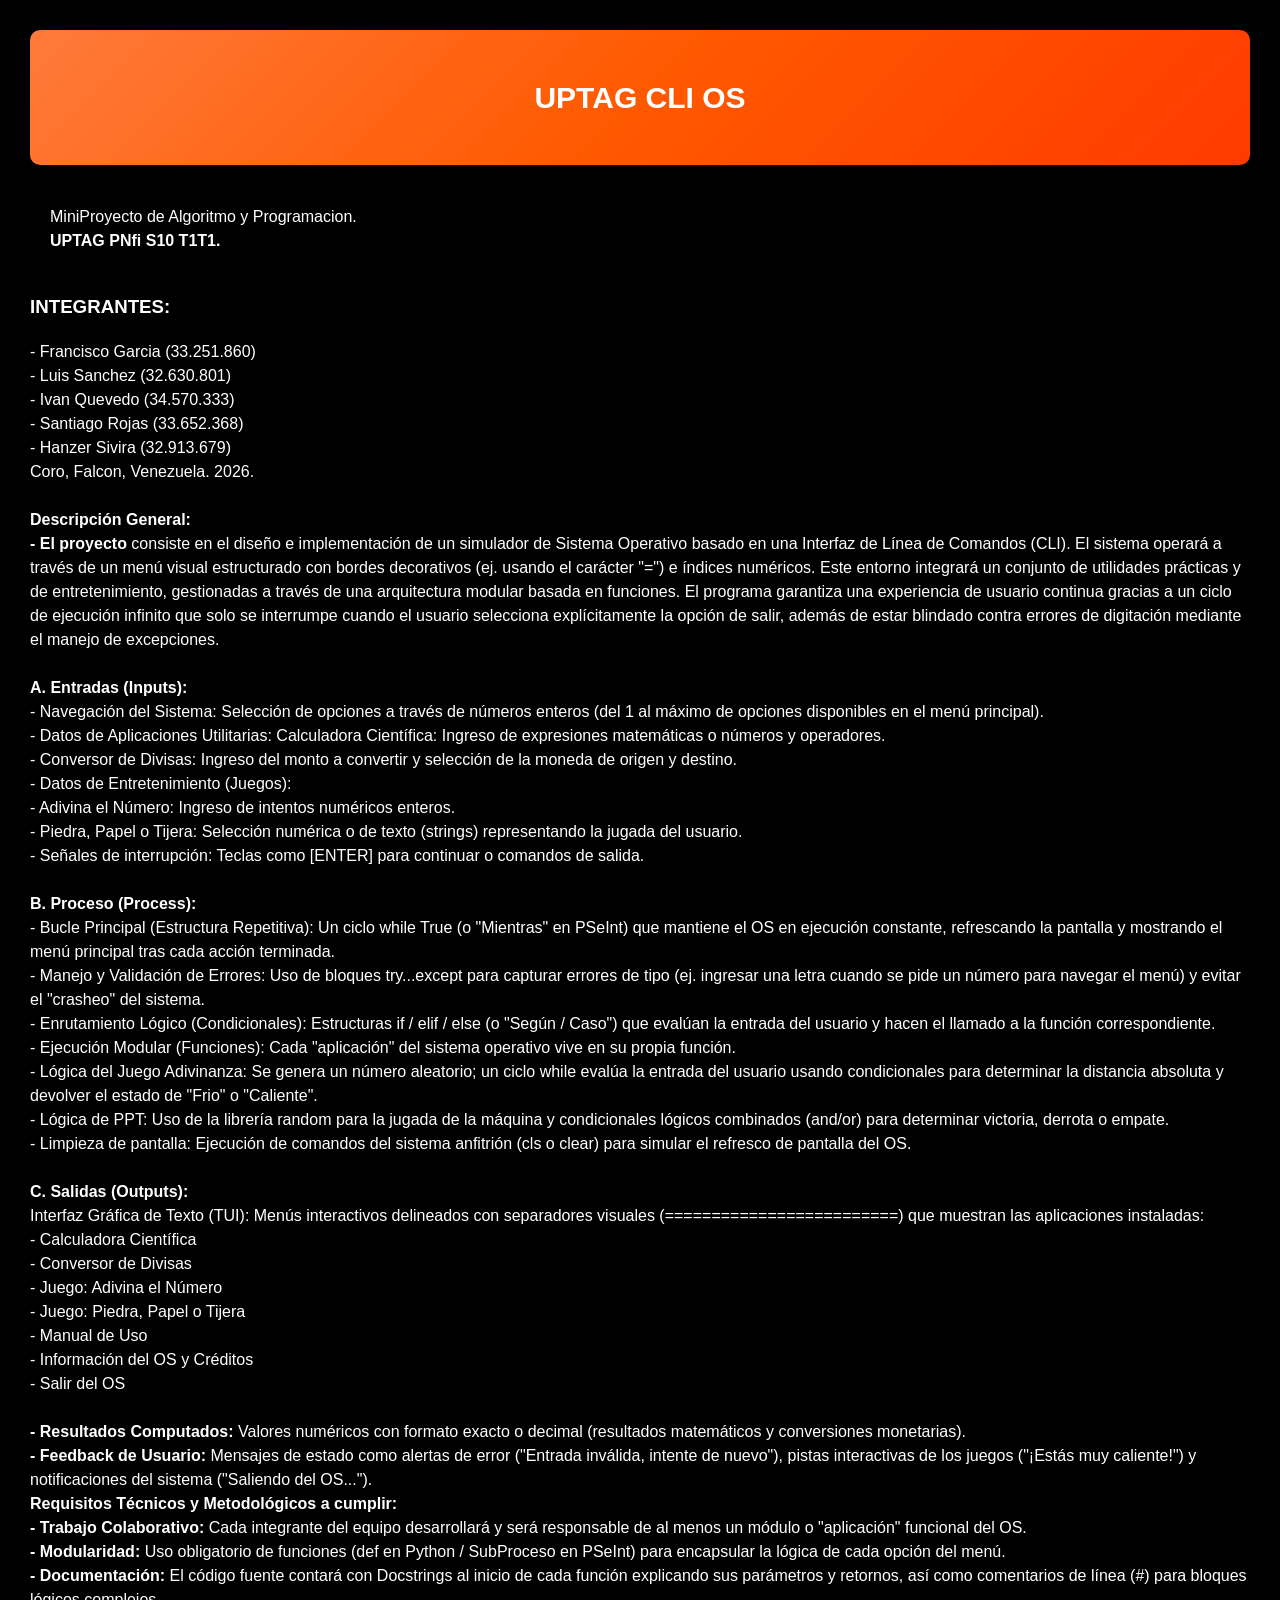
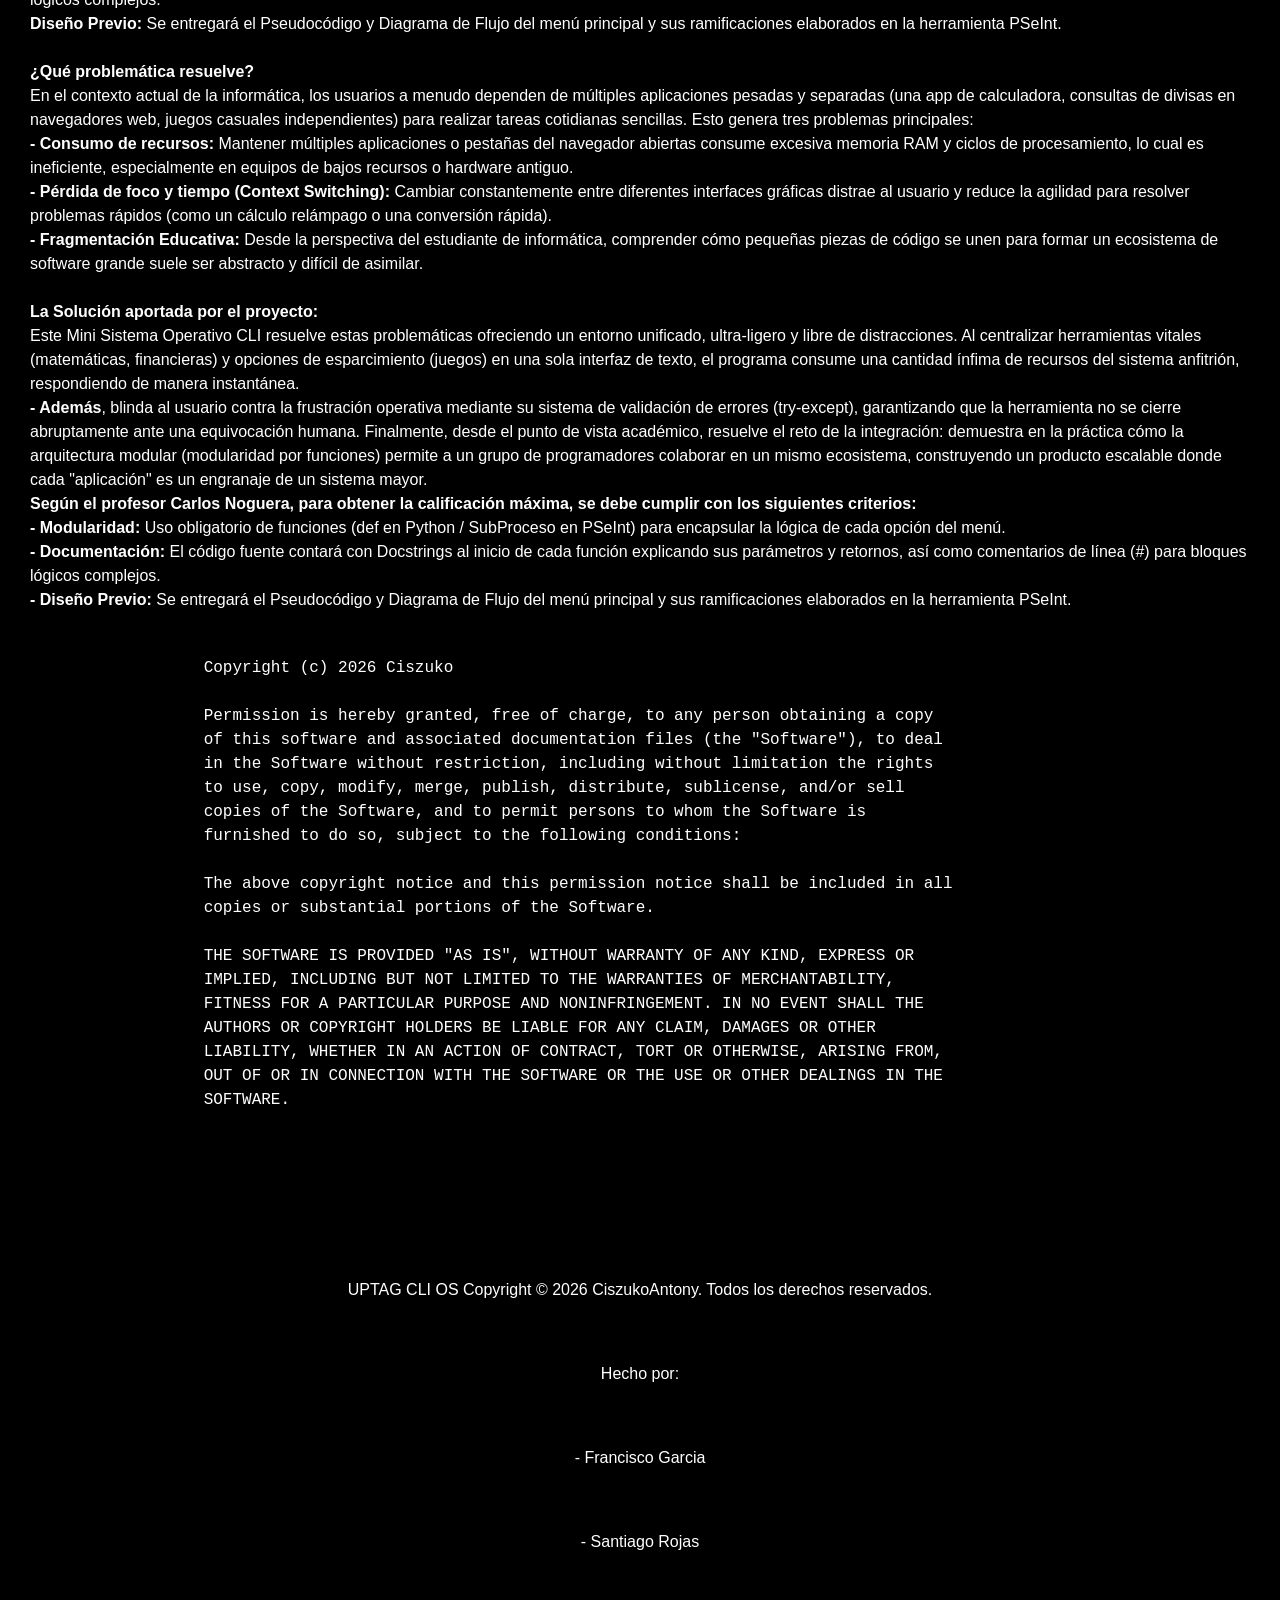
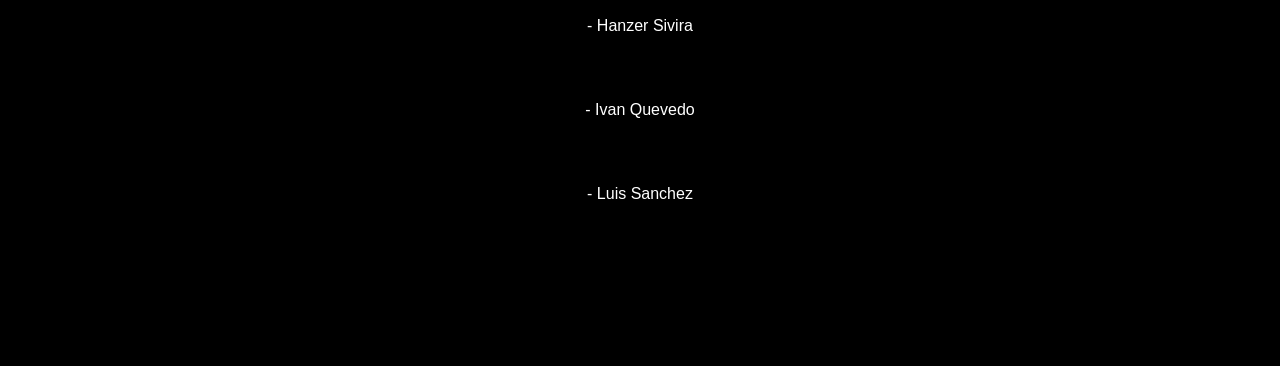
<file: index.html>
<!DOCTYPE html>
<html lang="en">
<head>
    <meta charset="UTF-8">
    <meta name="viewport" content="width=device-width, initial-scale=1.0">
    <title>UPTAG CLI OS</title>
    <link rel="stylesheet" href="style.css">
</head>

<header>
    <h2>
        <strong>UPTAG CLI OS</strong>
    </h2>
</header>

<body>
    <p>
        MiniProyecto de Algoritmo y Programacion. <br>
        <strong>UPTAG PNfi S10 T1T1.</strong> <br>

        <h3>INTEGRANTES:</h3>
        - Francisco Garcia (33.251.860) <br>
        - Luis Sanchez (32.630.801) <br>
        - Ivan Quevedo (34.570.333) <br>
        - Santiago Rojas (33.652.368) <br>
        - Hanzer Sivira (32.913.679) <br>
            
        Coro, Falcon, Venezuela. 2026. <br>

        <br> <strong>Descripción General:</strong> <br>

        <strong>- El proyecto</strong> consiste en el diseño e implementación de un simulador de Sistema Operativo basado en una Interfaz de Línea de Comandos (CLI). El sistema operará a través de un menú visual estructurado con bordes decorativos (ej. usando el carácter "=") e índices numéricos. Este entorno integrará un conjunto de utilidades prácticas y de entretenimiento, gestionadas a través de una arquitectura modular basada en funciones. El programa garantiza una experiencia de usuario continua gracias a un ciclo de ejecución infinito que solo se interrumpe cuando el usuario selecciona explícitamente la opción de salir, además de estar blindado contra errores de digitación mediante el manejo de excepciones. <br>

        <br> <strong>A. Entradas (Inputs):</strong> <br>

        - Navegación del Sistema: Selección de opciones a través de números enteros (del 1 al máximo de opciones disponibles en el menú principal). <br>

        - Datos de Aplicaciones Utilitarias: Calculadora Científica: Ingreso de expresiones matemáticas o números y operadores. <br>

        - Conversor de Divisas: Ingreso del monto a convertir y selección de la moneda de origen y destino. <br>

        - Datos de Entretenimiento (Juegos): <br>

        - Adivina el Número: Ingreso de intentos numéricos enteros. <br>

        - Piedra, Papel o Tijera: Selección numérica o de texto (strings) representando la jugada del usuario. <br>

        - Señales de interrupción: Teclas como [ENTER] para continuar o comandos de salida. <br>

        <br> <strong>B. Proceso (Process):</strong> <br>

        - Bucle Principal (Estructura Repetitiva): Un ciclo while True (o "Mientras" en PSeInt) que mantiene el OS en ejecución constante, refrescando la pantalla y mostrando el menú principal tras cada acción terminada. <br>

        - Manejo y Validación de Errores: Uso de bloques try...except para capturar errores de tipo (ej. ingresar una letra cuando se pide un número para navegar el menú) y evitar el "crasheo" del sistema. <br>

        - Enrutamiento Lógico (Condicionales): Estructuras if / elif / else (o "Según / Caso") que evalúan la entrada del usuario y hacen el llamado a la función correspondiente. <br>

        - Ejecución Modular (Funciones): Cada "aplicación" del sistema operativo vive en su propia función. <br>

        - Lógica del Juego Adivinanza: Se genera un número aleatorio; un ciclo while evalúa la entrada del usuario usando condicionales para determinar la distancia absoluta y devolver el estado de "Frio" o "Caliente". <br>

        - Lógica de PPT: Uso de la librería random para la jugada de la máquina y condicionales lógicos combinados (and/or) para determinar victoria, derrota o empate. <br>

        - Limpieza de pantalla: Ejecución de comandos del sistema anfitrión (cls o clear) para simular el refresco de pantalla del OS. <br>

        <br> <strong>C. Salidas (Outputs):</strong> <br>

        Interfaz Gráfica de Texto (TUI): Menús interactivos delineados con separadores visuales (=========================) que muestran las aplicaciones instaladas: <br>

        - Calculadora Científica <br>

        - Conversor de Divisas <br>

        - Juego: Adivina el Número <br>

        - Juego: Piedra, Papel o Tijera <br>

        - Manual de Uso <br>

        - Información del OS y Créditos <br>

        - Salir del OS <br>

        <br> <strong>- Resultados Computados:</strong> Valores numéricos con formato exacto o decimal (resultados matemáticos y conversiones monetarias). <br>

        <strong>- Feedback de Usuario:</strong> Mensajes de estado como alertas de error ("Entrada inválida, intente de nuevo"), pistas interactivas de los juegos ("¡Estás muy caliente!") y notificaciones del sistema ("Saliendo del OS..."). <br>

        <strong>Requisitos Técnicos y Metodológicos a cumplir:</strong> <br>

        <strong>- Trabajo Colaborativo:</strong> Cada integrante del equipo desarrollará y será responsable de al menos un módulo o "aplicación" funcional del OS. <br>

        <strong>- Modularidad:</strong> Uso obligatorio de funciones (def en Python / SubProceso en PSeInt) para encapsular la lógica de cada opción del menú. <br>

        <strong>- Documentación:</strong> El código fuente contará con Docstrings al inicio de cada función explicando sus parámetros y retornos, así como comentarios de línea (#) para bloques lógicos complejos. <br>

        <strong>Diseño Previo:</strong> Se entregará el Pseudocódigo y Diagrama de Flujo del menú principal y sus ramificaciones elaborados en la herramienta PSeInt. <br>

        <br> <strong>¿Qué problemática resuelve?</strong> <br>

        En el contexto actual de la informática, los usuarios a menudo dependen de múltiples aplicaciones pesadas y separadas (una app de calculadora, consultas de divisas en navegadores web, juegos casuales independientes) para realizar tareas cotidianas sencillas. Esto genera tres problemas principales: <br>

        <strong>- Consumo de recursos:</strong> Mantener múltiples aplicaciones o pestañas del navegador abiertas consume excesiva memoria RAM y ciclos de procesamiento, lo cual es ineficiente, especialmente en equipos de bajos recursos o hardware antiguo. <br>

        <strong>- Pérdida de foco y tiempo (Context Switching):</strong> Cambiar constantemente entre diferentes interfaces gráficas distrae al usuario y reduce la agilidad para resolver problemas rápidos (como un cálculo relámpago o una conversión rápida). <br>

        <strong>- Fragmentación Educativa:</strong> Desde la perspectiva del estudiante de informática, comprender cómo pequeñas piezas de código se unen para formar un ecosistema de software grande suele ser abstracto y difícil de asimilar. <br>

        <br> <strong>La Solución aportada por el proyecto:</strong> <br>

        Este Mini Sistema Operativo CLI resuelve estas problemáticas ofreciendo un entorno unificado, ultra-ligero y libre de distracciones. Al centralizar herramientas vitales (matemáticas, financieras) y opciones de esparcimiento (juegos) en una sola interfaz de texto, el programa consume una cantidad ínfima de recursos del sistema anfitrión, respondiendo de manera instantánea. <br>

        <strong>- Además</strong>, blinda al usuario contra la frustración operativa mediante su sistema de validación de errores (try-except), garantizando que la herramienta no se cierre abruptamente ante una equivocación humana. Finalmente, desde el punto de vista académico, resuelve el reto de la integración: demuestra en la práctica cómo la arquitectura modular (modularidad por funciones) permite a un grupo de programadores colaborar en un mismo ecosistema, construyendo un producto escalable donde cada "aplicación" es un engranaje de un sistema mayor. <br> 

        <strong>Según el profesor Carlos Noguera, para obtener la calificación máxima, se debe cumplir con los siguientes criterios:</strong> <br>

        <strong>- Modularidad:</strong> Uso obligatorio de funciones (def en Python / SubProceso en PSeInt) para encapsular la lógica de cada opción del menú. <br>
        
        <strong>- Documentación:</strong> El código fuente contará con Docstrings al inicio de cada función explicando sus parámetros y retornos, así como comentarios de línea (#) para bloques lógicos complejos. <br>
        
        <strong>- Diseño Previo:</strong> Se entregará el Pseudocódigo y Diagrama de Flujo del menú principal y sus ramificaciones elaborados en la herramienta PSeInt. <br>

        <br>
            <pre>
                Copyright (c) 2026 Ciszuko

                Permission is hereby granted, free of charge, to any person obtaining a copy
                of this software and associated documentation files (the "Software"), to deal
                in the Software without restriction, including without limitation the rights
                to use, copy, modify, merge, publish, distribute, sublicense, and/or sell
                copies of the Software, and to permit persons to whom the Software is
                furnished to do so, subject to the following conditions:

                The above copyright notice and this permission notice shall be included in all
                copies or substantial portions of the Software.

                THE SOFTWARE IS PROVIDED "AS IS", WITHOUT WARRANTY OF ANY KIND, EXPRESS OR
                IMPLIED, INCLUDING BUT NOT LIMITED TO THE WARRANTIES OF MERCHANTABILITY,
                FITNESS FOR A PARTICULAR PURPOSE AND NONINFRINGEMENT. IN NO EVENT SHALL THE
                AUTHORS OR COPYRIGHT HOLDERS BE LIABLE FOR ANY CLAIM, DAMAGES OR OTHER
                LIABILITY, WHETHER IN AN ACTION OF CONTRACT, TORT OR OTHERWISE, ARISING FROM,
                OUT OF OR IN CONNECTION WITH THE SOFTWARE OR THE USE OR OTHER DEALINGS IN THE
                SOFTWARE.
            </pre>
        </p>
</body>

<footer>
        <p>
            UPTAG CLI OS Copyright &copy; 2026 CiszukoAntony. Todos los derechos reservados.
            <br>
            <p>Hecho por:</p>
            <p>- Francisco Garcia</p>
            <p>- Santiago Rojas</p>
            <p>- Hanzer Sivira</p>
            <p>- Ivan Quevedo</p>
            <p>- Luis Sanchez</p>
        </p>
</footer>

</html>
</file>
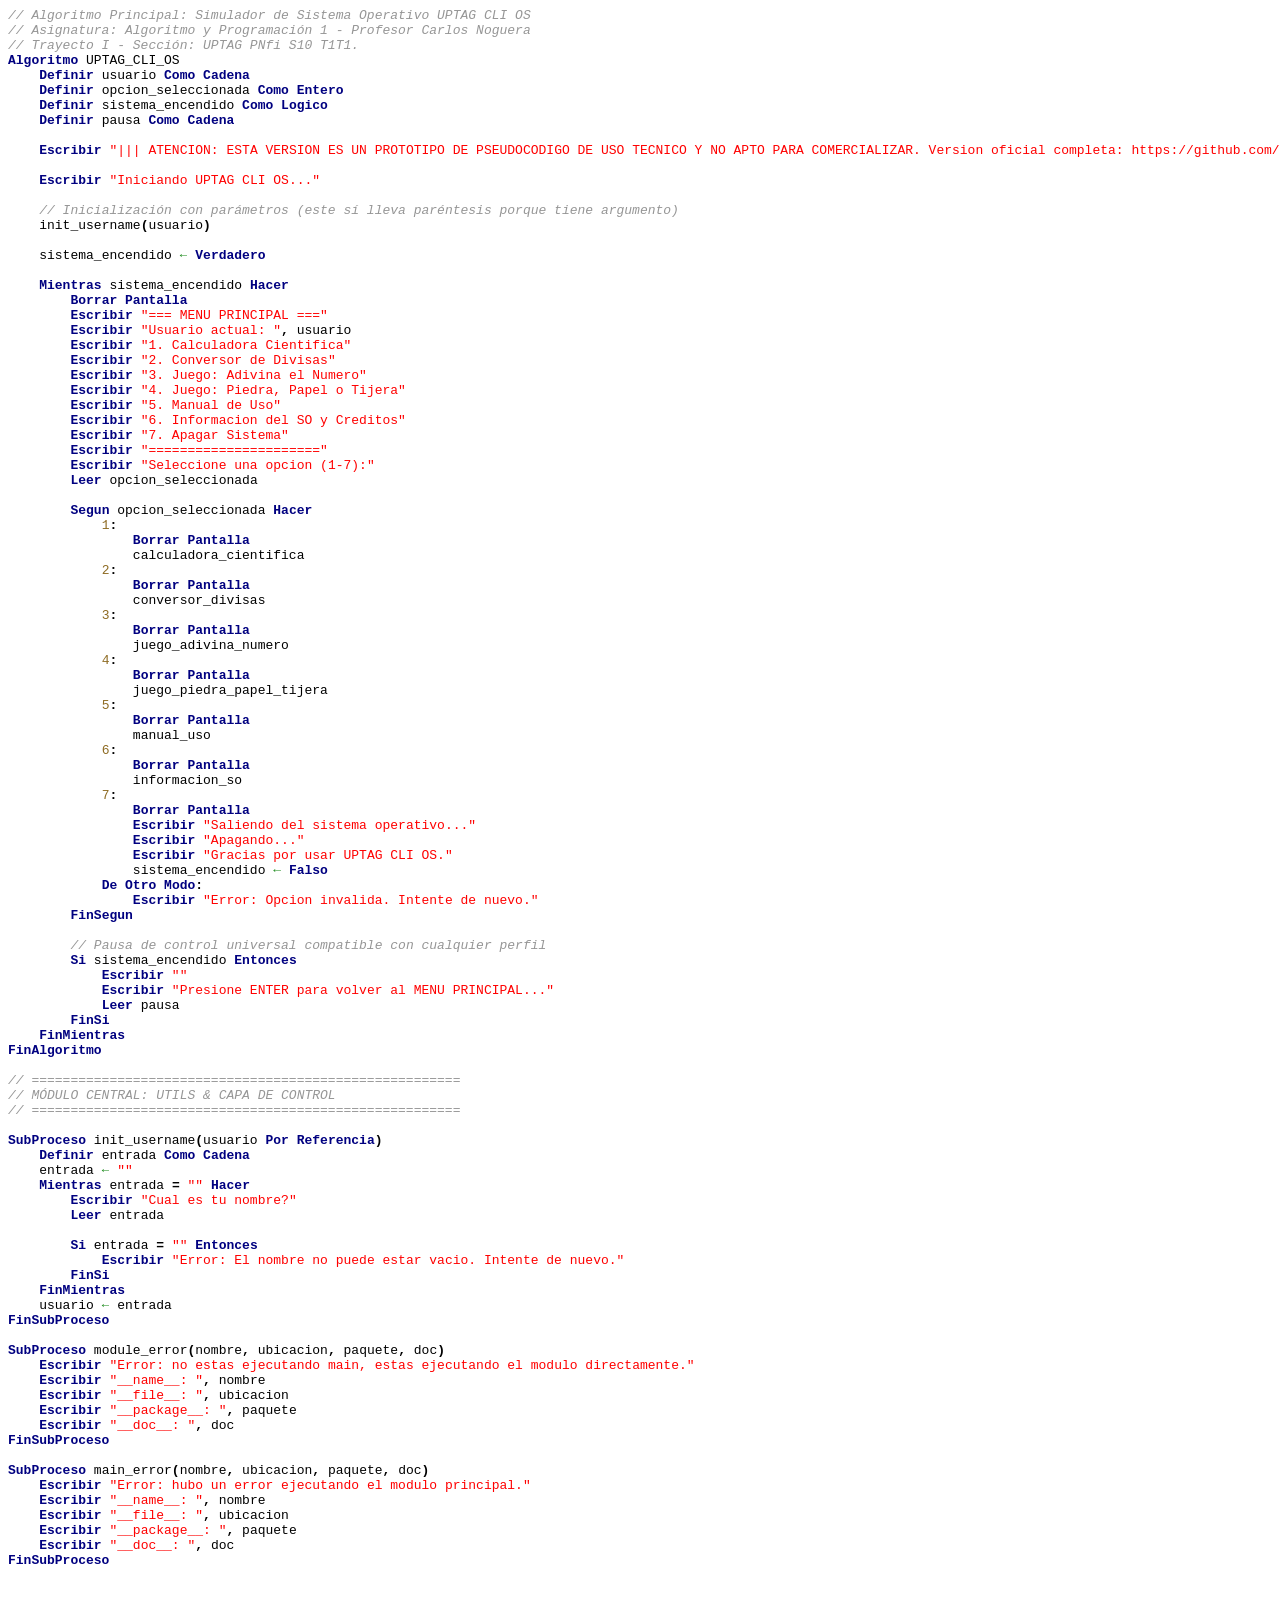
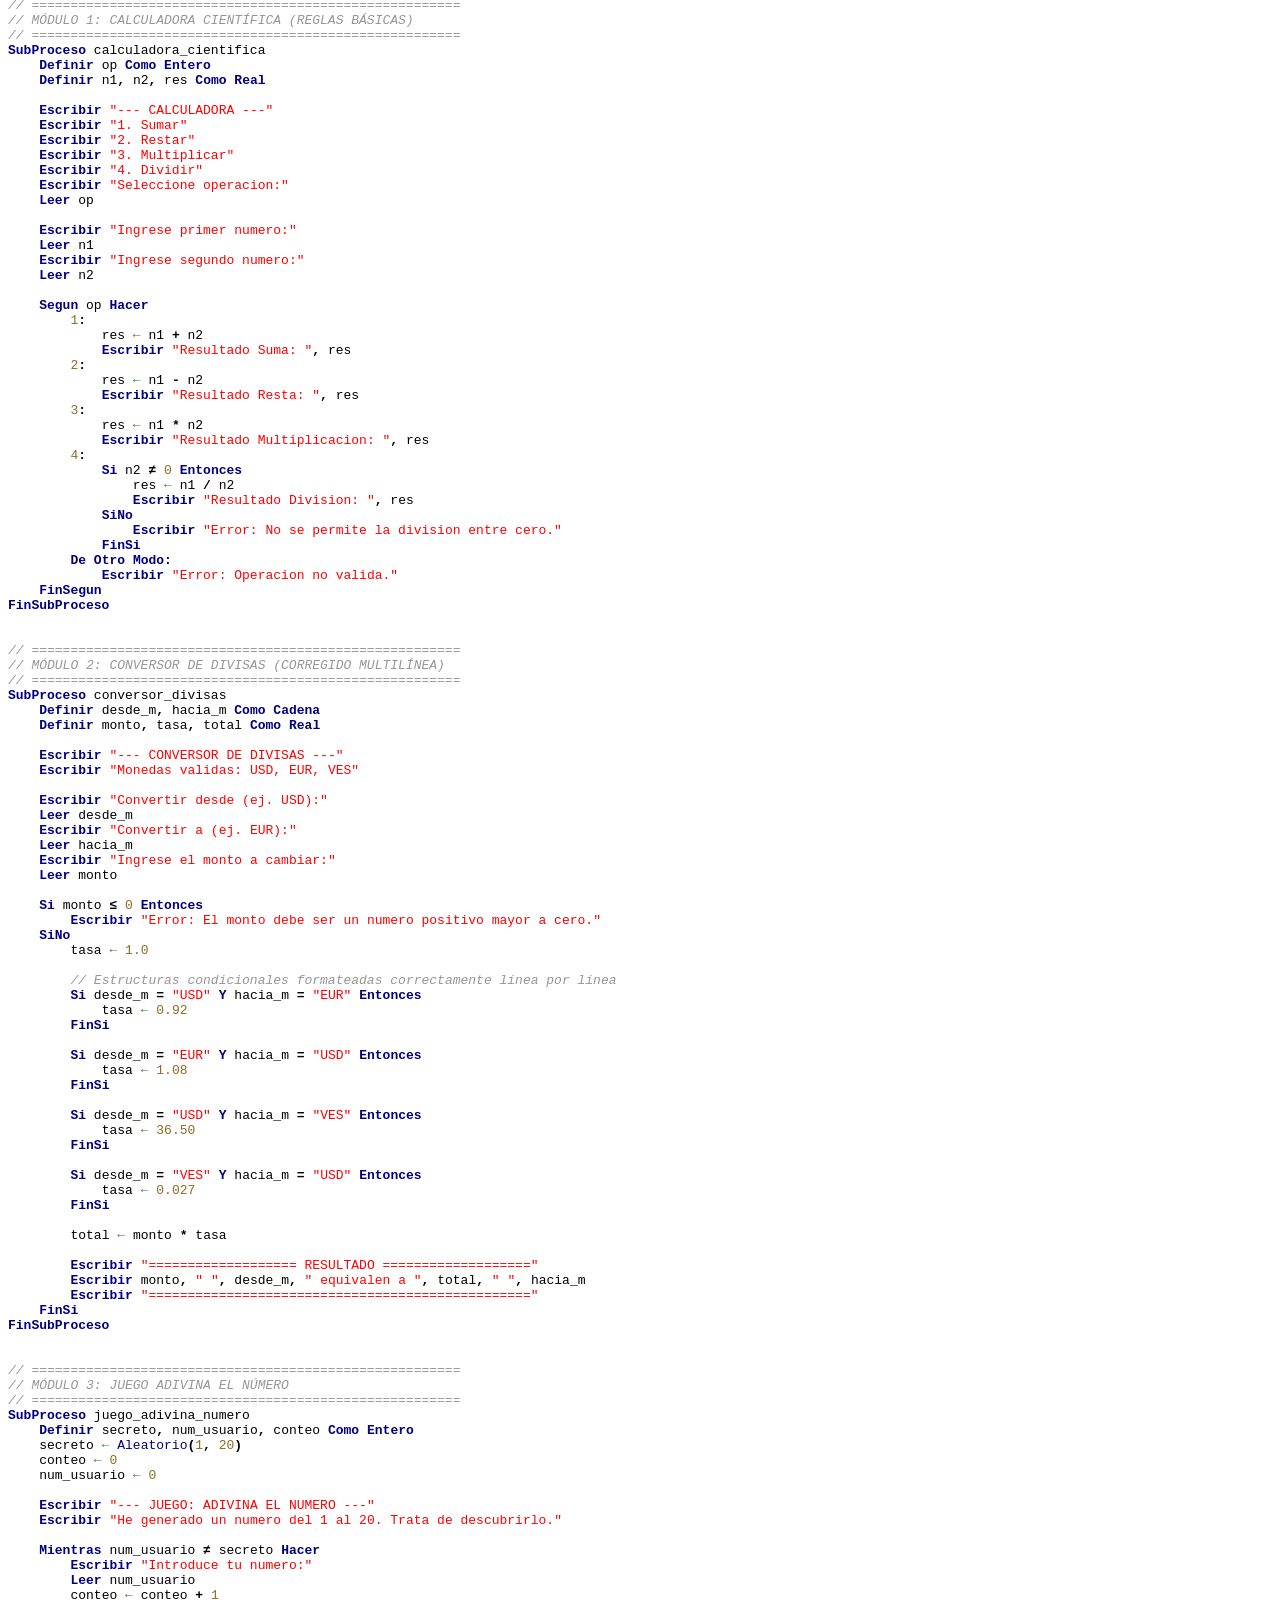
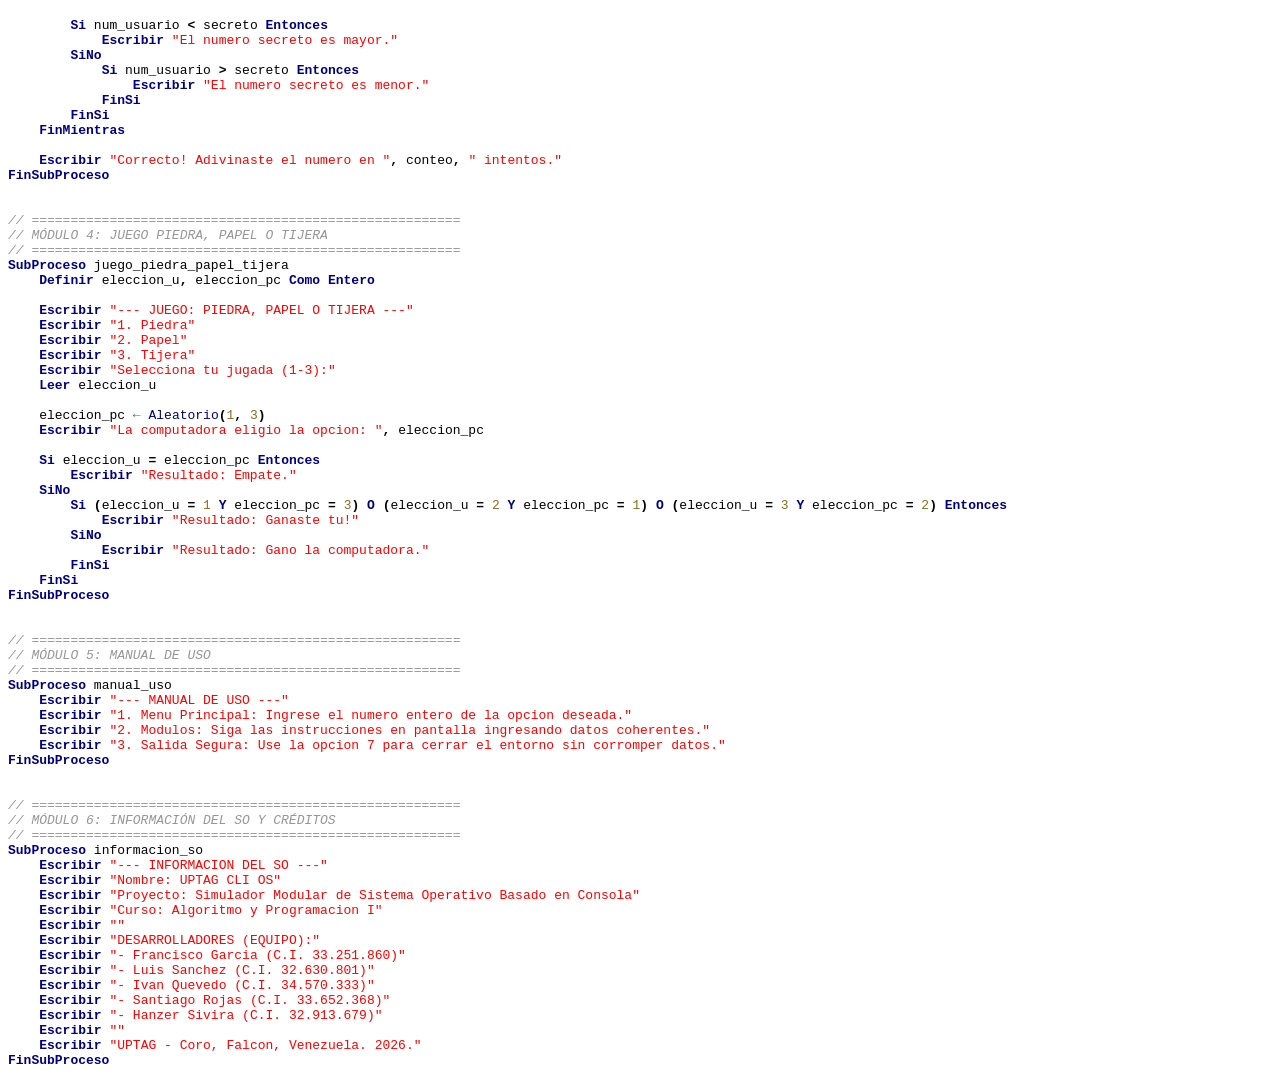
<file: src/main/pseint/uptagclios.html>
<HTML><HEAD>
	<TITLE>uptagclios.psc</TITLE>
	<STYLE type="text/css">
		.SSD { color:#FFFFFF; background-color:#000000; }
		.SS0 { color:#000000; background-color:#FFFFFF; }
		.SS1 { color:#000000; background-color:#FFFFFF; }
		.SS2 { font-style: italic; color:#969696; background-color:#FFFFFF; }
		.SS3 { font-style: italic; color:#0000FF; background-color:#FFFFFF; }
		.SS4 { color:#8E6B23; background-color:#FFFFFF; }
		.SS5 { font-weight: bold; color:#000080; background-color:#FFFFFF; }
		.SS6 { color:#FF0000; background-color:#FFFFFF; }
		.SS7 { color:#FF0000; background-color:#FFFFFF; }
		.SS8 { color:#DB70DB; background-color:#FFFFFF; }
		.SS9 { color:#238E23; background-color:#FFFFFF; }
		.SS10 { font-weight: bold; color:#000000; background-color:#FFFFFF; }
		.SS11 { color:#000000; background-color:#FFFFFF; }
		.SS12 { color:#FF0000; background-color:#F0F0F0; }
		.SS13 { color:#000000; background-color:#FFFFFF; }
		.SS14 { color:#DB70DB; background-color:#FFFFFF; }
		.SS15 { color:#238E23; background-color:#FFFFFF; }
		.SS16 { color:#000080; background-color:#FFFFFF; }
		.SS17 { color:#42426F; background-color:#FFFFFF; }
		.SS18 { color:#FF0000; background-color:#FFFFFF; }
		.SS19 { color:#000000; background-color:#BFD8D8; }
		.SS34 { font-weight: bold; color:#FF0000; background-color:#F0F0FF; }
		.SS35 { font-weight: bold; color:#800000; background-color:#FFFFFF; }
	</STYLE>
</HEAD><BODY><PRE>
<SPAN class="SS2">// Algoritmo Principal: Simulador de Sistema Operativo UPTAG CLI OS</SPAN><SPAN class="SS0">
</SPAN><SPAN class="SS2">// Asignatura: Algoritmo y Programación 1 - Profesor Carlos Noguera</SPAN><SPAN class="SS0">
</SPAN><SPAN class="SS2">// Trayecto I - Sección: UPTAG PNfi S10 T1T1.</SPAN><SPAN class="SS0">
</SPAN><SPAN class="SS5">Algoritmo</SPAN><SPAN class="SS0"> </SPAN><SPAN class="SS11">UPTAG_CLI_OS</SPAN><SPAN class="SS0">
    </SPAN><SPAN class="SS5">Definir</SPAN><SPAN class="SS0"> </SPAN><SPAN class="SS11">usuario</SPAN><SPAN class="SS0"> </SPAN><SPAN class="SS5">Como</SPAN><SPAN class="SS0"> </SPAN><SPAN class="SS5">Cadena</SPAN><SPAN class="SS0">
    </SPAN><SPAN class="SS5">Definir</SPAN><SPAN class="SS0"> </SPAN><SPAN class="SS11">opcion_seleccionada</SPAN><SPAN class="SS0"> </SPAN><SPAN class="SS5">Como</SPAN><SPAN class="SS0"> </SPAN><SPAN class="SS5">Entero</SPAN><SPAN class="SS0">
    </SPAN><SPAN class="SS5">Definir</SPAN><SPAN class="SS0"> </SPAN><SPAN class="SS11">sistema_encendido</SPAN><SPAN class="SS0"> </SPAN><SPAN class="SS5">Como</SPAN><SPAN class="SS0"> </SPAN><SPAN class="SS5">Logico</SPAN><SPAN class="SS0">
    </SPAN><SPAN class="SS5">Definir</SPAN><SPAN class="SS0"> </SPAN><SPAN class="SS11">pausa</SPAN><SPAN class="SS0"> </SPAN><SPAN class="SS5">Como</SPAN><SPAN class="SS0"> </SPAN><SPAN class="SS5">Cadena</SPAN><SPAN class="SS0">
    
    </SPAN><SPAN class="SS5">Escribir</SPAN><SPAN class="SS0"> </SPAN><SPAN class="SS6">"||| ATENCION: ESTA VERSION ES UN PROTOTIPO DE PSEUDOCODIGO DE USO TECNICO Y NO APTO PARA COMERCIALIZAR. Version oficial completa: https://github.com/CiszukoAntony/uptagclios/releases ||"</SPAN><SPAN class="SS0">
    
    </SPAN><SPAN class="SS5">Escribir</SPAN><SPAN class="SS0"> </SPAN><SPAN class="SS6">"Iniciando UPTAG CLI OS..."</SPAN><SPAN class="SS0">
    
    </SPAN><SPAN class="SS2">// Inicialización con parámetros (este sí lleva paréntesis porque tiene argumento)</SPAN><SPAN class="SS0">
    </SPAN><SPAN class="SS11">init_username</SPAN><SPAN class="SS10">(</SPAN><SPAN class="SS11">usuario</SPAN><SPAN class="SS10">)</SPAN><SPAN class="SS0">
    
    </SPAN><SPAN class="SS11">sistema_encendido</SPAN><SPAN class="SS0"> </SPAN><SPAN class="SS9">←</SPAN><SPAN class="SS0"> </SPAN><SPAN class="SS5">Verdadero</SPAN><SPAN class="SS0">
    
    </SPAN><SPAN class="SS5">Mientras</SPAN><SPAN class="SS0"> </SPAN><SPAN class="SS11">sistema_encendido</SPAN><SPAN class="SS0"> </SPAN><SPAN class="SS5">Hacer</SPAN><SPAN class="SS0">
        </SPAN><SPAN class="SS5">Borrar</SPAN><SPAN class="SS0"> </SPAN><SPAN class="SS5">Pantalla</SPAN><SPAN class="SS0">
        </SPAN><SPAN class="SS5">Escribir</SPAN><SPAN class="SS0"> </SPAN><SPAN class="SS6">"=== MENU PRINCIPAL ==="</SPAN><SPAN class="SS0">
        </SPAN><SPAN class="SS5">Escribir</SPAN><SPAN class="SS0"> </SPAN><SPAN class="SS6">"Usuario actual: "</SPAN><SPAN class="SS10">,</SPAN><SPAN class="SS0"> </SPAN><SPAN class="SS11">usuario</SPAN><SPAN class="SS0">
        </SPAN><SPAN class="SS5">Escribir</SPAN><SPAN class="SS0"> </SPAN><SPAN class="SS6">"1. Calculadora Cientifica"</SPAN><SPAN class="SS0">
        </SPAN><SPAN class="SS5">Escribir</SPAN><SPAN class="SS0"> </SPAN><SPAN class="SS6">"2. Conversor de Divisas"</SPAN><SPAN class="SS0">
        </SPAN><SPAN class="SS5">Escribir</SPAN><SPAN class="SS0"> </SPAN><SPAN class="SS6">"3. Juego: Adivina el Numero"</SPAN><SPAN class="SS0">
        </SPAN><SPAN class="SS5">Escribir</SPAN><SPAN class="SS0"> </SPAN><SPAN class="SS6">"4. Juego: Piedra, Papel o Tijera"</SPAN><SPAN class="SS0">
        </SPAN><SPAN class="SS5">Escribir</SPAN><SPAN class="SS0"> </SPAN><SPAN class="SS6">"5. Manual de Uso"</SPAN><SPAN class="SS0">
        </SPAN><SPAN class="SS5">Escribir</SPAN><SPAN class="SS0"> </SPAN><SPAN class="SS6">"6. Informacion del SO y Creditos"</SPAN><SPAN class="SS0">
        </SPAN><SPAN class="SS5">Escribir</SPAN><SPAN class="SS0"> </SPAN><SPAN class="SS6">"7. Apagar Sistema"</SPAN><SPAN class="SS0">
        </SPAN><SPAN class="SS5">Escribir</SPAN><SPAN class="SS0"> </SPAN><SPAN class="SS6">"======================"</SPAN><SPAN class="SS0">
        </SPAN><SPAN class="SS5">Escribir</SPAN><SPAN class="SS0"> </SPAN><SPAN class="SS6">"Seleccione una opcion (1-7):"</SPAN><SPAN class="SS0">
        </SPAN><SPAN class="SS5">Leer</SPAN><SPAN class="SS0"> </SPAN><SPAN class="SS11">opcion_seleccionada</SPAN><SPAN class="SS0">
        
        </SPAN><SPAN class="SS5">Segun</SPAN><SPAN class="SS0"> </SPAN><SPAN class="SS11">opcion_seleccionada</SPAN><SPAN class="SS0"> </SPAN><SPAN class="SS5">Hacer</SPAN><SPAN class="SS0">
            </SPAN><SPAN class="SS4">1</SPAN><SPAN class="SS10">:</SPAN><SPAN class="SS0">
                </SPAN><SPAN class="SS5">Borrar</SPAN><SPAN class="SS0"> </SPAN><SPAN class="SS5">Pantalla</SPAN><SPAN class="SS0">
                </SPAN><SPAN class="SS11">calculadora_cientifica</SPAN><SPAN class="SS0">
            </SPAN><SPAN class="SS4">2</SPAN><SPAN class="SS10">:</SPAN><SPAN class="SS0">
                </SPAN><SPAN class="SS5">Borrar</SPAN><SPAN class="SS0"> </SPAN><SPAN class="SS5">Pantalla</SPAN><SPAN class="SS0">
                </SPAN><SPAN class="SS11">conversor_divisas</SPAN><SPAN class="SS0">
            </SPAN><SPAN class="SS4">3</SPAN><SPAN class="SS10">:</SPAN><SPAN class="SS0">
                </SPAN><SPAN class="SS5">Borrar</SPAN><SPAN class="SS0"> </SPAN><SPAN class="SS5">Pantalla</SPAN><SPAN class="SS0">
                </SPAN><SPAN class="SS11">juego_adivina_numero</SPAN><SPAN class="SS0">
            </SPAN><SPAN class="SS4">4</SPAN><SPAN class="SS10">:</SPAN><SPAN class="SS0">
                </SPAN><SPAN class="SS5">Borrar</SPAN><SPAN class="SS0"> </SPAN><SPAN class="SS5">Pantalla</SPAN><SPAN class="SS0">
                </SPAN><SPAN class="SS11">juego_piedra_papel_tijera</SPAN><SPAN class="SS0">
            </SPAN><SPAN class="SS4">5</SPAN><SPAN class="SS10">:</SPAN><SPAN class="SS0">
                </SPAN><SPAN class="SS5">Borrar</SPAN><SPAN class="SS0"> </SPAN><SPAN class="SS5">Pantalla</SPAN><SPAN class="SS0">
                </SPAN><SPAN class="SS11">manual_uso</SPAN><SPAN class="SS0">
            </SPAN><SPAN class="SS4">6</SPAN><SPAN class="SS10">:</SPAN><SPAN class="SS0">
                </SPAN><SPAN class="SS5">Borrar</SPAN><SPAN class="SS0"> </SPAN><SPAN class="SS5">Pantalla</SPAN><SPAN class="SS0">
                </SPAN><SPAN class="SS11">informacion_so</SPAN><SPAN class="SS0">
            </SPAN><SPAN class="SS4">7</SPAN><SPAN class="SS10">:</SPAN><SPAN class="SS0">
                </SPAN><SPAN class="SS5">Borrar</SPAN><SPAN class="SS0"> </SPAN><SPAN class="SS5">Pantalla</SPAN><SPAN class="SS0">
                </SPAN><SPAN class="SS5">Escribir</SPAN><SPAN class="SS0"> </SPAN><SPAN class="SS6">"Saliendo del sistema operativo..."</SPAN><SPAN class="SS0">
                </SPAN><SPAN class="SS5">Escribir</SPAN><SPAN class="SS0"> </SPAN><SPAN class="SS6">"Apagando..."</SPAN><SPAN class="SS0">
                </SPAN><SPAN class="SS5">Escribir</SPAN><SPAN class="SS0"> </SPAN><SPAN class="SS6">"Gracias por usar UPTAG CLI OS."</SPAN><SPAN class="SS0">
                </SPAN><SPAN class="SS11">sistema_encendido</SPAN><SPAN class="SS0"> </SPAN><SPAN class="SS9">←</SPAN><SPAN class="SS0"> </SPAN><SPAN class="SS5">Falso</SPAN><SPAN class="SS0">
            </SPAN><SPAN class="SS5">De</SPAN><SPAN class="SS0"> </SPAN><SPAN class="SS5">Otro</SPAN><SPAN class="SS0"> </SPAN><SPAN class="SS5">Modo</SPAN><SPAN class="SS10">:</SPAN><SPAN class="SS0">
                </SPAN><SPAN class="SS5">Escribir</SPAN><SPAN class="SS0"> </SPAN><SPAN class="SS6">"Error: Opcion invalida. Intente de nuevo."</SPAN><SPAN class="SS0">
        </SPAN><SPAN class="SS5">FinSegun</SPAN><SPAN class="SS0">
        
        </SPAN><SPAN class="SS2">// Pausa de control universal compatible con cualquier perfil</SPAN><SPAN class="SS0">
        </SPAN><SPAN class="SS5">Si</SPAN><SPAN class="SS0"> </SPAN><SPAN class="SS11">sistema_encendido</SPAN><SPAN class="SS0"> </SPAN><SPAN class="SS5">Entonces</SPAN><SPAN class="SS0">
            </SPAN><SPAN class="SS5">Escribir</SPAN><SPAN class="SS0"> </SPAN><SPAN class="SS6">""</SPAN><SPAN class="SS0">
            </SPAN><SPAN class="SS5">Escribir</SPAN><SPAN class="SS0"> </SPAN><SPAN class="SS6">"Presione ENTER para volver al MENU PRINCIPAL..."</SPAN><SPAN class="SS0">
            </SPAN><SPAN class="SS5">Leer</SPAN><SPAN class="SS0"> </SPAN><SPAN class="SS11">pausa</SPAN><SPAN class="SS0">
        </SPAN><SPAN class="SS5">FinSi</SPAN><SPAN class="SS0">
    </SPAN><SPAN class="SS5">FinMientras</SPAN><SPAN class="SS0">
</SPAN><SPAN class="SS5">FinAlgoritmo</SPAN><SPAN class="SS0">

</SPAN><SPAN class="SS2">// =======================================================</SPAN><SPAN class="SS0">
</SPAN><SPAN class="SS2">// MÓDULO CENTRAL: UTILS &amp; CAPA DE CONTROL</SPAN><SPAN class="SS0">
</SPAN><SPAN class="SS2">// =======================================================</SPAN><SPAN class="SS0">

</SPAN><SPAN class="SS5">SubProceso</SPAN><SPAN class="SS0"> </SPAN><SPAN class="SS11">init_username</SPAN><SPAN class="SS10">(</SPAN><SPAN class="SS11">usuario</SPAN><SPAN class="SS0"> </SPAN><SPAN class="SS5">Por</SPAN><SPAN class="SS0"> </SPAN><SPAN class="SS5">Referencia</SPAN><SPAN class="SS10">)</SPAN><SPAN class="SS0">
    </SPAN><SPAN class="SS5">Definir</SPAN><SPAN class="SS0"> </SPAN><SPAN class="SS11">entrada</SPAN><SPAN class="SS0"> </SPAN><SPAN class="SS5">Como</SPAN><SPAN class="SS0"> </SPAN><SPAN class="SS5">Cadena</SPAN><SPAN class="SS0">
    </SPAN><SPAN class="SS11">entrada</SPAN><SPAN class="SS0"> </SPAN><SPAN class="SS9">←</SPAN><SPAN class="SS0"> </SPAN><SPAN class="SS6">""</SPAN><SPAN class="SS0">
    </SPAN><SPAN class="SS5">Mientras</SPAN><SPAN class="SS0"> </SPAN><SPAN class="SS11">entrada</SPAN><SPAN class="SS0"> </SPAN><SPAN class="SS10">=</SPAN><SPAN class="SS0"> </SPAN><SPAN class="SS6">""</SPAN><SPAN class="SS0"> </SPAN><SPAN class="SS5">Hacer</SPAN><SPAN class="SS0">
        </SPAN><SPAN class="SS5">Escribir</SPAN><SPAN class="SS0"> </SPAN><SPAN class="SS6">"Cual es tu nombre?"</SPAN><SPAN class="SS0">
        </SPAN><SPAN class="SS5">Leer</SPAN><SPAN class="SS0"> </SPAN><SPAN class="SS11">entrada</SPAN><SPAN class="SS0">
        
        </SPAN><SPAN class="SS5">Si</SPAN><SPAN class="SS0"> </SPAN><SPAN class="SS11">entrada</SPAN><SPAN class="SS0"> </SPAN><SPAN class="SS10">=</SPAN><SPAN class="SS0"> </SPAN><SPAN class="SS6">""</SPAN><SPAN class="SS0"> </SPAN><SPAN class="SS5">Entonces</SPAN><SPAN class="SS0">
            </SPAN><SPAN class="SS5">Escribir</SPAN><SPAN class="SS0"> </SPAN><SPAN class="SS6">"Error: El nombre no puede estar vacio. Intente de nuevo."</SPAN><SPAN class="SS0">
        </SPAN><SPAN class="SS5">FinSi</SPAN><SPAN class="SS0">
    </SPAN><SPAN class="SS5">FinMientras</SPAN><SPAN class="SS0">
    </SPAN><SPAN class="SS11">usuario</SPAN><SPAN class="SS0"> </SPAN><SPAN class="SS9">←</SPAN><SPAN class="SS0"> </SPAN><SPAN class="SS11">entrada</SPAN><SPAN class="SS0">
</SPAN><SPAN class="SS5">FinSubProceso</SPAN><SPAN class="SS0">

</SPAN><SPAN class="SS5">SubProceso</SPAN><SPAN class="SS0"> </SPAN><SPAN class="SS11">module_error</SPAN><SPAN class="SS10">(</SPAN><SPAN class="SS11">nombre</SPAN><SPAN class="SS10">,</SPAN><SPAN class="SS0"> </SPAN><SPAN class="SS11">ubicacion</SPAN><SPAN class="SS10">,</SPAN><SPAN class="SS0"> </SPAN><SPAN class="SS11">paquete</SPAN><SPAN class="SS10">,</SPAN><SPAN class="SS0"> </SPAN><SPAN class="SS11">doc</SPAN><SPAN class="SS10">)</SPAN><SPAN class="SS0">
    </SPAN><SPAN class="SS5">Escribir</SPAN><SPAN class="SS0"> </SPAN><SPAN class="SS6">"Error: no estas ejecutando main, estas ejecutando el modulo directamente."</SPAN><SPAN class="SS0">
    </SPAN><SPAN class="SS5">Escribir</SPAN><SPAN class="SS0"> </SPAN><SPAN class="SS6">"__name__: "</SPAN><SPAN class="SS10">,</SPAN><SPAN class="SS0"> </SPAN><SPAN class="SS11">nombre</SPAN><SPAN class="SS0">
    </SPAN><SPAN class="SS5">Escribir</SPAN><SPAN class="SS0"> </SPAN><SPAN class="SS6">"__file__: "</SPAN><SPAN class="SS10">,</SPAN><SPAN class="SS0"> </SPAN><SPAN class="SS11">ubicacion</SPAN><SPAN class="SS0">
    </SPAN><SPAN class="SS5">Escribir</SPAN><SPAN class="SS0"> </SPAN><SPAN class="SS6">"__package__: "</SPAN><SPAN class="SS10">,</SPAN><SPAN class="SS0"> </SPAN><SPAN class="SS11">paquete</SPAN><SPAN class="SS0">
    </SPAN><SPAN class="SS5">Escribir</SPAN><SPAN class="SS0"> </SPAN><SPAN class="SS6">"__doc__: "</SPAN><SPAN class="SS10">,</SPAN><SPAN class="SS0"> </SPAN><SPAN class="SS11">doc</SPAN><SPAN class="SS0">
</SPAN><SPAN class="SS5">FinSubProceso</SPAN><SPAN class="SS0">

</SPAN><SPAN class="SS5">SubProceso</SPAN><SPAN class="SS0"> </SPAN><SPAN class="SS11">main_error</SPAN><SPAN class="SS10">(</SPAN><SPAN class="SS11">nombre</SPAN><SPAN class="SS10">,</SPAN><SPAN class="SS0"> </SPAN><SPAN class="SS11">ubicacion</SPAN><SPAN class="SS10">,</SPAN><SPAN class="SS0"> </SPAN><SPAN class="SS11">paquete</SPAN><SPAN class="SS10">,</SPAN><SPAN class="SS0"> </SPAN><SPAN class="SS11">doc</SPAN><SPAN class="SS10">)</SPAN><SPAN class="SS0">
    </SPAN><SPAN class="SS5">Escribir</SPAN><SPAN class="SS0"> </SPAN><SPAN class="SS6">"Error: hubo un error ejecutando el modulo principal."</SPAN><SPAN class="SS0">
    </SPAN><SPAN class="SS5">Escribir</SPAN><SPAN class="SS0"> </SPAN><SPAN class="SS6">"__name__: "</SPAN><SPAN class="SS10">,</SPAN><SPAN class="SS0"> </SPAN><SPAN class="SS11">nombre</SPAN><SPAN class="SS0">
    </SPAN><SPAN class="SS5">Escribir</SPAN><SPAN class="SS0"> </SPAN><SPAN class="SS6">"__file__: "</SPAN><SPAN class="SS10">,</SPAN><SPAN class="SS0"> </SPAN><SPAN class="SS11">ubicacion</SPAN><SPAN class="SS0">
    </SPAN><SPAN class="SS5">Escribir</SPAN><SPAN class="SS0"> </SPAN><SPAN class="SS6">"__package__: "</SPAN><SPAN class="SS10">,</SPAN><SPAN class="SS0"> </SPAN><SPAN class="SS11">paquete</SPAN><SPAN class="SS0">
    </SPAN><SPAN class="SS5">Escribir</SPAN><SPAN class="SS0"> </SPAN><SPAN class="SS6">"__doc__: "</SPAN><SPAN class="SS10">,</SPAN><SPAN class="SS0"> </SPAN><SPAN class="SS11">doc</SPAN><SPAN class="SS0">
</SPAN><SPAN class="SS5">FinSubProceso</SPAN><SPAN class="SS0">


</SPAN><SPAN class="SS2">// =======================================================</SPAN><SPAN class="SS0">
</SPAN><SPAN class="SS2">// MÓDULO 1: CALCULADORA CIENTÍFICA (REGLAS BÁSICAS)</SPAN><SPAN class="SS0">
</SPAN><SPAN class="SS2">// =======================================================</SPAN><SPAN class="SS0">
</SPAN><SPAN class="SS5">SubProceso</SPAN><SPAN class="SS0"> </SPAN><SPAN class="SS11">calculadora_cientifica</SPAN><SPAN class="SS0">
    </SPAN><SPAN class="SS5">Definir</SPAN><SPAN class="SS0"> </SPAN><SPAN class="SS11">op</SPAN><SPAN class="SS0"> </SPAN><SPAN class="SS5">Como</SPAN><SPAN class="SS0"> </SPAN><SPAN class="SS5">Entero</SPAN><SPAN class="SS0">
    </SPAN><SPAN class="SS5">Definir</SPAN><SPAN class="SS0"> </SPAN><SPAN class="SS11">n1</SPAN><SPAN class="SS10">,</SPAN><SPAN class="SS0"> </SPAN><SPAN class="SS11">n2</SPAN><SPAN class="SS10">,</SPAN><SPAN class="SS0"> </SPAN><SPAN class="SS11">res</SPAN><SPAN class="SS0"> </SPAN><SPAN class="SS5">Como</SPAN><SPAN class="SS0"> </SPAN><SPAN class="SS5">Real</SPAN><SPAN class="SS0">
    
    </SPAN><SPAN class="SS5">Escribir</SPAN><SPAN class="SS0"> </SPAN><SPAN class="SS6">"--- CALCULADORA ---"</SPAN><SPAN class="SS0">
    </SPAN><SPAN class="SS5">Escribir</SPAN><SPAN class="SS0"> </SPAN><SPAN class="SS6">"1. Sumar"</SPAN><SPAN class="SS0">
    </SPAN><SPAN class="SS5">Escribir</SPAN><SPAN class="SS0"> </SPAN><SPAN class="SS6">"2. Restar"</SPAN><SPAN class="SS0">
    </SPAN><SPAN class="SS5">Escribir</SPAN><SPAN class="SS0"> </SPAN><SPAN class="SS6">"3. Multiplicar"</SPAN><SPAN class="SS0">
    </SPAN><SPAN class="SS5">Escribir</SPAN><SPAN class="SS0"> </SPAN><SPAN class="SS6">"4. Dividir"</SPAN><SPAN class="SS0">
    </SPAN><SPAN class="SS5">Escribir</SPAN><SPAN class="SS0"> </SPAN><SPAN class="SS6">"Seleccione operacion:"</SPAN><SPAN class="SS0">
    </SPAN><SPAN class="SS5">Leer</SPAN><SPAN class="SS0"> </SPAN><SPAN class="SS11">op</SPAN><SPAN class="SS0">
    
    </SPAN><SPAN class="SS5">Escribir</SPAN><SPAN class="SS0"> </SPAN><SPAN class="SS6">"Ingrese primer numero:"</SPAN><SPAN class="SS0">
    </SPAN><SPAN class="SS5">Leer</SPAN><SPAN class="SS0"> </SPAN><SPAN class="SS11">n1</SPAN><SPAN class="SS0">
    </SPAN><SPAN class="SS5">Escribir</SPAN><SPAN class="SS0"> </SPAN><SPAN class="SS6">"Ingrese segundo numero:"</SPAN><SPAN class="SS0">
    </SPAN><SPAN class="SS5">Leer</SPAN><SPAN class="SS0"> </SPAN><SPAN class="SS11">n2</SPAN><SPAN class="SS0">
    
    </SPAN><SPAN class="SS5">Segun</SPAN><SPAN class="SS0"> </SPAN><SPAN class="SS11">op</SPAN><SPAN class="SS0"> </SPAN><SPAN class="SS5">Hacer</SPAN><SPAN class="SS0">
        </SPAN><SPAN class="SS4">1</SPAN><SPAN class="SS10">:</SPAN><SPAN class="SS0">
            </SPAN><SPAN class="SS11">res</SPAN><SPAN class="SS0"> </SPAN><SPAN class="SS9">←</SPAN><SPAN class="SS0"> </SPAN><SPAN class="SS11">n1</SPAN><SPAN class="SS0"> </SPAN><SPAN class="SS10">+</SPAN><SPAN class="SS0"> </SPAN><SPAN class="SS11">n2</SPAN><SPAN class="SS0">
            </SPAN><SPAN class="SS5">Escribir</SPAN><SPAN class="SS0"> </SPAN><SPAN class="SS6">"Resultado Suma: "</SPAN><SPAN class="SS10">,</SPAN><SPAN class="SS0"> </SPAN><SPAN class="SS11">res</SPAN><SPAN class="SS0">
        </SPAN><SPAN class="SS4">2</SPAN><SPAN class="SS10">:</SPAN><SPAN class="SS0">
            </SPAN><SPAN class="SS11">res</SPAN><SPAN class="SS0"> </SPAN><SPAN class="SS9">←</SPAN><SPAN class="SS0"> </SPAN><SPAN class="SS11">n1</SPAN><SPAN class="SS0"> </SPAN><SPAN class="SS10">-</SPAN><SPAN class="SS0"> </SPAN><SPAN class="SS11">n2</SPAN><SPAN class="SS0">
            </SPAN><SPAN class="SS5">Escribir</SPAN><SPAN class="SS0"> </SPAN><SPAN class="SS6">"Resultado Resta: "</SPAN><SPAN class="SS10">,</SPAN><SPAN class="SS0"> </SPAN><SPAN class="SS11">res</SPAN><SPAN class="SS0">
        </SPAN><SPAN class="SS4">3</SPAN><SPAN class="SS10">:</SPAN><SPAN class="SS0">
            </SPAN><SPAN class="SS11">res</SPAN><SPAN class="SS0"> </SPAN><SPAN class="SS9">←</SPAN><SPAN class="SS0"> </SPAN><SPAN class="SS11">n1</SPAN><SPAN class="SS0"> </SPAN><SPAN class="SS10">*</SPAN><SPAN class="SS0"> </SPAN><SPAN class="SS11">n2</SPAN><SPAN class="SS0">
            </SPAN><SPAN class="SS5">Escribir</SPAN><SPAN class="SS0"> </SPAN><SPAN class="SS6">"Resultado Multiplicacion: "</SPAN><SPAN class="SS10">,</SPAN><SPAN class="SS0"> </SPAN><SPAN class="SS11">res</SPAN><SPAN class="SS0">
        </SPAN><SPAN class="SS4">4</SPAN><SPAN class="SS10">:</SPAN><SPAN class="SS0">
            </SPAN><SPAN class="SS5">Si</SPAN><SPAN class="SS0"> </SPAN><SPAN class="SS11">n2</SPAN><SPAN class="SS0"> </SPAN><SPAN class="SS10">≠</SPAN><SPAN class="SS0"> </SPAN><SPAN class="SS4">0</SPAN><SPAN class="SS0"> </SPAN><SPAN class="SS5">Entonces</SPAN><SPAN class="SS0">
                </SPAN><SPAN class="SS11">res</SPAN><SPAN class="SS0"> </SPAN><SPAN class="SS9">←</SPAN><SPAN class="SS0"> </SPAN><SPAN class="SS11">n1</SPAN><SPAN class="SS0"> </SPAN><SPAN class="SS10">/</SPAN><SPAN class="SS0"> </SPAN><SPAN class="SS11">n2</SPAN><SPAN class="SS0">
                </SPAN><SPAN class="SS5">Escribir</SPAN><SPAN class="SS0"> </SPAN><SPAN class="SS6">"Resultado Division: "</SPAN><SPAN class="SS10">,</SPAN><SPAN class="SS0"> </SPAN><SPAN class="SS11">res</SPAN><SPAN class="SS0">
            </SPAN><SPAN class="SS5">SiNo</SPAN><SPAN class="SS0">
                </SPAN><SPAN class="SS5">Escribir</SPAN><SPAN class="SS0"> </SPAN><SPAN class="SS6">"Error: No se permite la division entre cero."</SPAN><SPAN class="SS0">
            </SPAN><SPAN class="SS5">FinSi</SPAN><SPAN class="SS0">
        </SPAN><SPAN class="SS5">De</SPAN><SPAN class="SS0"> </SPAN><SPAN class="SS5">Otro</SPAN><SPAN class="SS0"> </SPAN><SPAN class="SS5">Modo</SPAN><SPAN class="SS10">:</SPAN><SPAN class="SS0">
            </SPAN><SPAN class="SS5">Escribir</SPAN><SPAN class="SS0"> </SPAN><SPAN class="SS6">"Error: Operacion no valida."</SPAN><SPAN class="SS0">
    </SPAN><SPAN class="SS5">FinSegun</SPAN><SPAN class="SS0">
</SPAN><SPAN class="SS5">FinSubProceso</SPAN><SPAN class="SS0">


</SPAN><SPAN class="SS2">// =======================================================</SPAN><SPAN class="SS0">
</SPAN><SPAN class="SS2">// MÓDULO 2: CONVERSOR DE DIVISAS (CORREGIDO MULTILÍNEA)</SPAN><SPAN class="SS0">
</SPAN><SPAN class="SS2">// =======================================================</SPAN><SPAN class="SS0">
</SPAN><SPAN class="SS5">SubProceso</SPAN><SPAN class="SS0"> </SPAN><SPAN class="SS11">conversor_divisas</SPAN><SPAN class="SS0">
    </SPAN><SPAN class="SS5">Definir</SPAN><SPAN class="SS0"> </SPAN><SPAN class="SS11">desde_m</SPAN><SPAN class="SS10">,</SPAN><SPAN class="SS0"> </SPAN><SPAN class="SS11">hacia_m</SPAN><SPAN class="SS0"> </SPAN><SPAN class="SS5">Como</SPAN><SPAN class="SS0"> </SPAN><SPAN class="SS5">Cadena</SPAN><SPAN class="SS0">
    </SPAN><SPAN class="SS5">Definir</SPAN><SPAN class="SS0"> </SPAN><SPAN class="SS11">monto</SPAN><SPAN class="SS10">,</SPAN><SPAN class="SS0"> </SPAN><SPAN class="SS11">tasa</SPAN><SPAN class="SS10">,</SPAN><SPAN class="SS0"> </SPAN><SPAN class="SS11">total</SPAN><SPAN class="SS0"> </SPAN><SPAN class="SS5">Como</SPAN><SPAN class="SS0"> </SPAN><SPAN class="SS5">Real</SPAN><SPAN class="SS0">
    
    </SPAN><SPAN class="SS5">Escribir</SPAN><SPAN class="SS0"> </SPAN><SPAN class="SS6">"--- CONVERSOR DE DIVISAS ---"</SPAN><SPAN class="SS0">
    </SPAN><SPAN class="SS5">Escribir</SPAN><SPAN class="SS0"> </SPAN><SPAN class="SS6">"Monedas validas: USD, EUR, VES"</SPAN><SPAN class="SS0">
    
    </SPAN><SPAN class="SS5">Escribir</SPAN><SPAN class="SS0"> </SPAN><SPAN class="SS6">"Convertir desde (ej. USD):"</SPAN><SPAN class="SS0">
    </SPAN><SPAN class="SS5">Leer</SPAN><SPAN class="SS0"> </SPAN><SPAN class="SS11">desde_m</SPAN><SPAN class="SS0">
    </SPAN><SPAN class="SS5">Escribir</SPAN><SPAN class="SS0"> </SPAN><SPAN class="SS6">"Convertir a (ej. EUR):"</SPAN><SPAN class="SS0">
    </SPAN><SPAN class="SS5">Leer</SPAN><SPAN class="SS0"> </SPAN><SPAN class="SS11">hacia_m</SPAN><SPAN class="SS0">
    </SPAN><SPAN class="SS5">Escribir</SPAN><SPAN class="SS0"> </SPAN><SPAN class="SS6">"Ingrese el monto a cambiar:"</SPAN><SPAN class="SS0">
    </SPAN><SPAN class="SS5">Leer</SPAN><SPAN class="SS0"> </SPAN><SPAN class="SS11">monto</SPAN><SPAN class="SS0">
    
    </SPAN><SPAN class="SS5">Si</SPAN><SPAN class="SS0"> </SPAN><SPAN class="SS11">monto</SPAN><SPAN class="SS0"> </SPAN><SPAN class="SS10">≤</SPAN><SPAN class="SS0"> </SPAN><SPAN class="SS4">0</SPAN><SPAN class="SS0"> </SPAN><SPAN class="SS5">Entonces</SPAN><SPAN class="SS0">
        </SPAN><SPAN class="SS5">Escribir</SPAN><SPAN class="SS0"> </SPAN><SPAN class="SS6">"Error: El monto debe ser un numero positivo mayor a cero."</SPAN><SPAN class="SS0">
    </SPAN><SPAN class="SS5">SiNo</SPAN><SPAN class="SS0">
        </SPAN><SPAN class="SS11">tasa</SPAN><SPAN class="SS0"> </SPAN><SPAN class="SS9">←</SPAN><SPAN class="SS0"> </SPAN><SPAN class="SS4">1.0</SPAN><SPAN class="SS0">
        
        </SPAN><SPAN class="SS2">// Estructuras condicionales formateadas correctamente línea por línea</SPAN><SPAN class="SS0">
        </SPAN><SPAN class="SS5">Si</SPAN><SPAN class="SS0"> </SPAN><SPAN class="SS11">desde_m</SPAN><SPAN class="SS0"> </SPAN><SPAN class="SS10">=</SPAN><SPAN class="SS0"> </SPAN><SPAN class="SS6">"USD"</SPAN><SPAN class="SS0"> </SPAN><SPAN class="SS5">Y</SPAN><SPAN class="SS0"> </SPAN><SPAN class="SS11">hacia_m</SPAN><SPAN class="SS0"> </SPAN><SPAN class="SS10">=</SPAN><SPAN class="SS0"> </SPAN><SPAN class="SS6">"EUR"</SPAN><SPAN class="SS0"> </SPAN><SPAN class="SS5">Entonces</SPAN><SPAN class="SS0">
            </SPAN><SPAN class="SS11">tasa</SPAN><SPAN class="SS0"> </SPAN><SPAN class="SS9">←</SPAN><SPAN class="SS0"> </SPAN><SPAN class="SS4">0.92</SPAN><SPAN class="SS0">
        </SPAN><SPAN class="SS5">FinSi</SPAN><SPAN class="SS0">
        
        </SPAN><SPAN class="SS5">Si</SPAN><SPAN class="SS0"> </SPAN><SPAN class="SS11">desde_m</SPAN><SPAN class="SS0"> </SPAN><SPAN class="SS10">=</SPAN><SPAN class="SS0"> </SPAN><SPAN class="SS6">"EUR"</SPAN><SPAN class="SS0"> </SPAN><SPAN class="SS5">Y</SPAN><SPAN class="SS0"> </SPAN><SPAN class="SS11">hacia_m</SPAN><SPAN class="SS0"> </SPAN><SPAN class="SS10">=</SPAN><SPAN class="SS0"> </SPAN><SPAN class="SS6">"USD"</SPAN><SPAN class="SS0"> </SPAN><SPAN class="SS5">Entonces</SPAN><SPAN class="SS0">
            </SPAN><SPAN class="SS11">tasa</SPAN><SPAN class="SS0"> </SPAN><SPAN class="SS9">←</SPAN><SPAN class="SS0"> </SPAN><SPAN class="SS4">1.08</SPAN><SPAN class="SS0">
        </SPAN><SPAN class="SS5">FinSi</SPAN><SPAN class="SS0">
        
        </SPAN><SPAN class="SS5">Si</SPAN><SPAN class="SS0"> </SPAN><SPAN class="SS11">desde_m</SPAN><SPAN class="SS0"> </SPAN><SPAN class="SS10">=</SPAN><SPAN class="SS0"> </SPAN><SPAN class="SS6">"USD"</SPAN><SPAN class="SS0"> </SPAN><SPAN class="SS5">Y</SPAN><SPAN class="SS0"> </SPAN><SPAN class="SS11">hacia_m</SPAN><SPAN class="SS0"> </SPAN><SPAN class="SS10">=</SPAN><SPAN class="SS0"> </SPAN><SPAN class="SS6">"VES"</SPAN><SPAN class="SS0"> </SPAN><SPAN class="SS5">Entonces</SPAN><SPAN class="SS0">
            </SPAN><SPAN class="SS11">tasa</SPAN><SPAN class="SS0"> </SPAN><SPAN class="SS9">←</SPAN><SPAN class="SS0"> </SPAN><SPAN class="SS4">36.50</SPAN><SPAN class="SS0">
        </SPAN><SPAN class="SS5">FinSi</SPAN><SPAN class="SS0">
        
        </SPAN><SPAN class="SS5">Si</SPAN><SPAN class="SS0"> </SPAN><SPAN class="SS11">desde_m</SPAN><SPAN class="SS0"> </SPAN><SPAN class="SS10">=</SPAN><SPAN class="SS0"> </SPAN><SPAN class="SS6">"VES"</SPAN><SPAN class="SS0"> </SPAN><SPAN class="SS5">Y</SPAN><SPAN class="SS0"> </SPAN><SPAN class="SS11">hacia_m</SPAN><SPAN class="SS0"> </SPAN><SPAN class="SS10">=</SPAN><SPAN class="SS0"> </SPAN><SPAN class="SS6">"USD"</SPAN><SPAN class="SS0"> </SPAN><SPAN class="SS5">Entonces</SPAN><SPAN class="SS0">
            </SPAN><SPAN class="SS11">tasa</SPAN><SPAN class="SS0"> </SPAN><SPAN class="SS9">←</SPAN><SPAN class="SS0"> </SPAN><SPAN class="SS4">0.027</SPAN><SPAN class="SS0">
        </SPAN><SPAN class="SS5">FinSi</SPAN><SPAN class="SS0">
        
        </SPAN><SPAN class="SS11">total</SPAN><SPAN class="SS0"> </SPAN><SPAN class="SS9">←</SPAN><SPAN class="SS0"> </SPAN><SPAN class="SS11">monto</SPAN><SPAN class="SS0"> </SPAN><SPAN class="SS10">*</SPAN><SPAN class="SS0"> </SPAN><SPAN class="SS11">tasa</SPAN><SPAN class="SS0">
        
        </SPAN><SPAN class="SS5">Escribir</SPAN><SPAN class="SS0"> </SPAN><SPAN class="SS6">"=================== RESULTADO ==================="</SPAN><SPAN class="SS0">
        </SPAN><SPAN class="SS5">Escribir</SPAN><SPAN class="SS0"> </SPAN><SPAN class="SS11">monto</SPAN><SPAN class="SS10">,</SPAN><SPAN class="SS0"> </SPAN><SPAN class="SS6">" "</SPAN><SPAN class="SS10">,</SPAN><SPAN class="SS0"> </SPAN><SPAN class="SS11">desde_m</SPAN><SPAN class="SS10">,</SPAN><SPAN class="SS0"> </SPAN><SPAN class="SS6">" equivalen a "</SPAN><SPAN class="SS10">,</SPAN><SPAN class="SS0"> </SPAN><SPAN class="SS11">total</SPAN><SPAN class="SS10">,</SPAN><SPAN class="SS0"> </SPAN><SPAN class="SS6">" "</SPAN><SPAN class="SS10">,</SPAN><SPAN class="SS0"> </SPAN><SPAN class="SS11">hacia_m</SPAN><SPAN class="SS0">
        </SPAN><SPAN class="SS5">Escribir</SPAN><SPAN class="SS0"> </SPAN><SPAN class="SS6">"================================================="</SPAN><SPAN class="SS0">
    </SPAN><SPAN class="SS5">FinSi</SPAN><SPAN class="SS0">
</SPAN><SPAN class="SS5">FinSubProceso</SPAN><SPAN class="SS0">


</SPAN><SPAN class="SS2">// =======================================================</SPAN><SPAN class="SS0">
</SPAN><SPAN class="SS2">// MÓDULO 3: JUEGO ADIVINA EL NÚMERO</SPAN><SPAN class="SS0">
</SPAN><SPAN class="SS2">// =======================================================</SPAN><SPAN class="SS0">
</SPAN><SPAN class="SS5">SubProceso</SPAN><SPAN class="SS0"> </SPAN><SPAN class="SS11">juego_adivina_numero</SPAN><SPAN class="SS0">
    </SPAN><SPAN class="SS5">Definir</SPAN><SPAN class="SS0"> </SPAN><SPAN class="SS11">secreto</SPAN><SPAN class="SS10">,</SPAN><SPAN class="SS0"> </SPAN><SPAN class="SS11">num_usuario</SPAN><SPAN class="SS10">,</SPAN><SPAN class="SS0"> </SPAN><SPAN class="SS11">conteo</SPAN><SPAN class="SS0"> </SPAN><SPAN class="SS5">Como</SPAN><SPAN class="SS0"> </SPAN><SPAN class="SS5">Entero</SPAN><SPAN class="SS0">
    </SPAN><SPAN class="SS11">secreto</SPAN><SPAN class="SS0"> </SPAN><SPAN class="SS9">←</SPAN><SPAN class="SS0"> </SPAN><SPAN class="SS16">Aleatorio</SPAN><SPAN class="SS10">(</SPAN><SPAN class="SS4">1</SPAN><SPAN class="SS10">,</SPAN><SPAN class="SS0"> </SPAN><SPAN class="SS4">20</SPAN><SPAN class="SS10">)</SPAN><SPAN class="SS0">
    </SPAN><SPAN class="SS11">conteo</SPAN><SPAN class="SS0"> </SPAN><SPAN class="SS9">←</SPAN><SPAN class="SS0"> </SPAN><SPAN class="SS4">0</SPAN><SPAN class="SS0">
    </SPAN><SPAN class="SS11">num_usuario</SPAN><SPAN class="SS0"> </SPAN><SPAN class="SS9">←</SPAN><SPAN class="SS0"> </SPAN><SPAN class="SS4">0</SPAN><SPAN class="SS0">
    
    </SPAN><SPAN class="SS5">Escribir</SPAN><SPAN class="SS0"> </SPAN><SPAN class="SS6">"--- JUEGO: ADIVINA EL NUMERO ---"</SPAN><SPAN class="SS0">
    </SPAN><SPAN class="SS5">Escribir</SPAN><SPAN class="SS0"> </SPAN><SPAN class="SS6">"He generado un numero del 1 al 20. Trata de descubrirlo."</SPAN><SPAN class="SS0">
    
    </SPAN><SPAN class="SS5">Mientras</SPAN><SPAN class="SS0"> </SPAN><SPAN class="SS11">num_usuario</SPAN><SPAN class="SS0"> </SPAN><SPAN class="SS10">≠</SPAN><SPAN class="SS0"> </SPAN><SPAN class="SS11">secreto</SPAN><SPAN class="SS0"> </SPAN><SPAN class="SS5">Hacer</SPAN><SPAN class="SS0">
        </SPAN><SPAN class="SS5">Escribir</SPAN><SPAN class="SS0"> </SPAN><SPAN class="SS6">"Introduce tu numero:"</SPAN><SPAN class="SS0">
        </SPAN><SPAN class="SS5">Leer</SPAN><SPAN class="SS0"> </SPAN><SPAN class="SS11">num_usuario</SPAN><SPAN class="SS0">
        </SPAN><SPAN class="SS11">conteo</SPAN><SPAN class="SS0"> </SPAN><SPAN class="SS9">←</SPAN><SPAN class="SS0"> </SPAN><SPAN class="SS11">conteo</SPAN><SPAN class="SS0"> </SPAN><SPAN class="SS10">+</SPAN><SPAN class="SS0"> </SPAN><SPAN class="SS4">1</SPAN><SPAN class="SS0">
        
        </SPAN><SPAN class="SS5">Si</SPAN><SPAN class="SS0"> </SPAN><SPAN class="SS11">num_usuario</SPAN><SPAN class="SS0"> </SPAN><SPAN class="SS10">&lt;</SPAN><SPAN class="SS0"> </SPAN><SPAN class="SS11">secreto</SPAN><SPAN class="SS0"> </SPAN><SPAN class="SS5">Entonces</SPAN><SPAN class="SS0">
            </SPAN><SPAN class="SS5">Escribir</SPAN><SPAN class="SS0"> </SPAN><SPAN class="SS6">"El numero secreto es mayor."</SPAN><SPAN class="SS0">
        </SPAN><SPAN class="SS5">SiNo</SPAN><SPAN class="SS0">
            </SPAN><SPAN class="SS5">Si</SPAN><SPAN class="SS0"> </SPAN><SPAN class="SS11">num_usuario</SPAN><SPAN class="SS0"> </SPAN><SPAN class="SS10">&gt;</SPAN><SPAN class="SS0"> </SPAN><SPAN class="SS11">secreto</SPAN><SPAN class="SS0"> </SPAN><SPAN class="SS5">Entonces</SPAN><SPAN class="SS0">
                </SPAN><SPAN class="SS5">Escribir</SPAN><SPAN class="SS0"> </SPAN><SPAN class="SS6">"El numero secreto es menor."</SPAN><SPAN class="SS0">
            </SPAN><SPAN class="SS5">FinSi</SPAN><SPAN class="SS0">
        </SPAN><SPAN class="SS5">FinSi</SPAN><SPAN class="SS0">
    </SPAN><SPAN class="SS5">FinMientras</SPAN><SPAN class="SS0">
    
    </SPAN><SPAN class="SS5">Escribir</SPAN><SPAN class="SS0"> </SPAN><SPAN class="SS6">"Correcto! Adivinaste el numero en "</SPAN><SPAN class="SS10">,</SPAN><SPAN class="SS0"> </SPAN><SPAN class="SS11">conteo</SPAN><SPAN class="SS10">,</SPAN><SPAN class="SS0"> </SPAN><SPAN class="SS6">" intentos."</SPAN><SPAN class="SS0">
</SPAN><SPAN class="SS5">FinSubProceso</SPAN><SPAN class="SS0">


</SPAN><SPAN class="SS2">// =======================================================</SPAN><SPAN class="SS0">
</SPAN><SPAN class="SS2">// MÓDULO 4: JUEGO PIEDRA, PAPEL O TIJERA</SPAN><SPAN class="SS0">
</SPAN><SPAN class="SS2">// =======================================================</SPAN><SPAN class="SS0">
</SPAN><SPAN class="SS5">SubProceso</SPAN><SPAN class="SS0"> </SPAN><SPAN class="SS11">juego_piedra_papel_tijera</SPAN><SPAN class="SS0">
    </SPAN><SPAN class="SS5">Definir</SPAN><SPAN class="SS0"> </SPAN><SPAN class="SS11">eleccion_u</SPAN><SPAN class="SS10">,</SPAN><SPAN class="SS0"> </SPAN><SPAN class="SS11">eleccion_pc</SPAN><SPAN class="SS0"> </SPAN><SPAN class="SS5">Como</SPAN><SPAN class="SS0"> </SPAN><SPAN class="SS5">Entero</SPAN><SPAN class="SS0">
    
    </SPAN><SPAN class="SS5">Escribir</SPAN><SPAN class="SS0"> </SPAN><SPAN class="SS6">"--- JUEGO: PIEDRA, PAPEL O TIJERA ---"</SPAN><SPAN class="SS0">
    </SPAN><SPAN class="SS5">Escribir</SPAN><SPAN class="SS0"> </SPAN><SPAN class="SS6">"1. Piedra"</SPAN><SPAN class="SS0">
    </SPAN><SPAN class="SS5">Escribir</SPAN><SPAN class="SS0"> </SPAN><SPAN class="SS6">"2. Papel"</SPAN><SPAN class="SS0">
    </SPAN><SPAN class="SS5">Escribir</SPAN><SPAN class="SS0"> </SPAN><SPAN class="SS6">"3. Tijera"</SPAN><SPAN class="SS0">
    </SPAN><SPAN class="SS5">Escribir</SPAN><SPAN class="SS0"> </SPAN><SPAN class="SS6">"Selecciona tu jugada (1-3):"</SPAN><SPAN class="SS0">
    </SPAN><SPAN class="SS5">Leer</SPAN><SPAN class="SS0"> </SPAN><SPAN class="SS11">eleccion_u</SPAN><SPAN class="SS0">
    
    </SPAN><SPAN class="SS11">eleccion_pc</SPAN><SPAN class="SS0"> </SPAN><SPAN class="SS9">←</SPAN><SPAN class="SS0"> </SPAN><SPAN class="SS16">Aleatorio</SPAN><SPAN class="SS10">(</SPAN><SPAN class="SS4">1</SPAN><SPAN class="SS10">,</SPAN><SPAN class="SS0"> </SPAN><SPAN class="SS4">3</SPAN><SPAN class="SS10">)</SPAN><SPAN class="SS0">
    </SPAN><SPAN class="SS5">Escribir</SPAN><SPAN class="SS0"> </SPAN><SPAN class="SS6">"La computadora eligio la opcion: "</SPAN><SPAN class="SS10">,</SPAN><SPAN class="SS0"> </SPAN><SPAN class="SS11">eleccion_pc</SPAN><SPAN class="SS0">
    
    </SPAN><SPAN class="SS5">Si</SPAN><SPAN class="SS0"> </SPAN><SPAN class="SS11">eleccion_u</SPAN><SPAN class="SS0"> </SPAN><SPAN class="SS10">=</SPAN><SPAN class="SS0"> </SPAN><SPAN class="SS11">eleccion_pc</SPAN><SPAN class="SS0"> </SPAN><SPAN class="SS5">Entonces</SPAN><SPAN class="SS0">
        </SPAN><SPAN class="SS5">Escribir</SPAN><SPAN class="SS0"> </SPAN><SPAN class="SS6">"Resultado: Empate."</SPAN><SPAN class="SS0">
    </SPAN><SPAN class="SS5">SiNo</SPAN><SPAN class="SS0">
        </SPAN><SPAN class="SS5">Si</SPAN><SPAN class="SS0"> </SPAN><SPAN class="SS10">(</SPAN><SPAN class="SS11">eleccion_u</SPAN><SPAN class="SS0"> </SPAN><SPAN class="SS10">=</SPAN><SPAN class="SS0"> </SPAN><SPAN class="SS4">1</SPAN><SPAN class="SS0"> </SPAN><SPAN class="SS5">Y</SPAN><SPAN class="SS0"> </SPAN><SPAN class="SS11">eleccion_pc</SPAN><SPAN class="SS0"> </SPAN><SPAN class="SS10">=</SPAN><SPAN class="SS0"> </SPAN><SPAN class="SS4">3</SPAN><SPAN class="SS10">)</SPAN><SPAN class="SS0"> </SPAN><SPAN class="SS5">O</SPAN><SPAN class="SS0"> </SPAN><SPAN class="SS10">(</SPAN><SPAN class="SS11">eleccion_u</SPAN><SPAN class="SS0"> </SPAN><SPAN class="SS10">=</SPAN><SPAN class="SS0"> </SPAN><SPAN class="SS4">2</SPAN><SPAN class="SS0"> </SPAN><SPAN class="SS5">Y</SPAN><SPAN class="SS0"> </SPAN><SPAN class="SS11">eleccion_pc</SPAN><SPAN class="SS0"> </SPAN><SPAN class="SS10">=</SPAN><SPAN class="SS0"> </SPAN><SPAN class="SS4">1</SPAN><SPAN class="SS10">)</SPAN><SPAN class="SS0"> </SPAN><SPAN class="SS5">O</SPAN><SPAN class="SS0"> </SPAN><SPAN class="SS10">(</SPAN><SPAN class="SS11">eleccion_u</SPAN><SPAN class="SS0"> </SPAN><SPAN class="SS10">=</SPAN><SPAN class="SS0"> </SPAN><SPAN class="SS4">3</SPAN><SPAN class="SS0"> </SPAN><SPAN class="SS5">Y</SPAN><SPAN class="SS0"> </SPAN><SPAN class="SS11">eleccion_pc</SPAN><SPAN class="SS0"> </SPAN><SPAN class="SS10">=</SPAN><SPAN class="SS0"> </SPAN><SPAN class="SS4">2</SPAN><SPAN class="SS10">)</SPAN><SPAN class="SS0"> </SPAN><SPAN class="SS5">Entonces</SPAN><SPAN class="SS0">
            </SPAN><SPAN class="SS5">Escribir</SPAN><SPAN class="SS0"> </SPAN><SPAN class="SS6">"Resultado: Ganaste tu!"</SPAN><SPAN class="SS0">
        </SPAN><SPAN class="SS5">SiNo</SPAN><SPAN class="SS0">
            </SPAN><SPAN class="SS5">Escribir</SPAN><SPAN class="SS0"> </SPAN><SPAN class="SS6">"Resultado: Gano la computadora."</SPAN><SPAN class="SS0">
        </SPAN><SPAN class="SS5">FinSi</SPAN><SPAN class="SS0">
    </SPAN><SPAN class="SS5">FinSi</SPAN><SPAN class="SS0">
</SPAN><SPAN class="SS5">FinSubProceso</SPAN><SPAN class="SS0">


</SPAN><SPAN class="SS2">// =======================================================</SPAN><SPAN class="SS0">
</SPAN><SPAN class="SS2">// MÓDULO 5: MANUAL DE USO</SPAN><SPAN class="SS0">
</SPAN><SPAN class="SS2">// =======================================================</SPAN><SPAN class="SS0">
</SPAN><SPAN class="SS5">SubProceso</SPAN><SPAN class="SS0"> </SPAN><SPAN class="SS11">manual_uso</SPAN><SPAN class="SS0">
    </SPAN><SPAN class="SS5">Escribir</SPAN><SPAN class="SS0"> </SPAN><SPAN class="SS6">"--- MANUAL DE USO ---"</SPAN><SPAN class="SS0">
    </SPAN><SPAN class="SS5">Escribir</SPAN><SPAN class="SS0"> </SPAN><SPAN class="SS6">"1. Menu Principal: Ingrese el numero entero de la opcion deseada."</SPAN><SPAN class="SS0">
    </SPAN><SPAN class="SS5">Escribir</SPAN><SPAN class="SS0"> </SPAN><SPAN class="SS6">"2. Modulos: Siga las instrucciones en pantalla ingresando datos coherentes."</SPAN><SPAN class="SS0">
    </SPAN><SPAN class="SS5">Escribir</SPAN><SPAN class="SS0"> </SPAN><SPAN class="SS6">"3. Salida Segura: Use la opcion 7 para cerrar el entorno sin corromper datos."</SPAN><SPAN class="SS0">
</SPAN><SPAN class="SS5">FinSubProceso</SPAN><SPAN class="SS0">


</SPAN><SPAN class="SS2">// =======================================================</SPAN><SPAN class="SS0">
</SPAN><SPAN class="SS2">// MÓDULO 6: INFORMACIÓN DEL SO Y CRÉDITOS</SPAN><SPAN class="SS0">
</SPAN><SPAN class="SS2">// =======================================================</SPAN><SPAN class="SS0">
</SPAN><SPAN class="SS5">SubProceso</SPAN><SPAN class="SS0"> </SPAN><SPAN class="SS11">informacion_so</SPAN><SPAN class="SS0">
    </SPAN><SPAN class="SS5">Escribir</SPAN><SPAN class="SS0"> </SPAN><SPAN class="SS6">"--- INFORMACION DEL SO ---"</SPAN><SPAN class="SS0">
    </SPAN><SPAN class="SS5">Escribir</SPAN><SPAN class="SS0"> </SPAN><SPAN class="SS6">"Nombre: UPTAG CLI OS"</SPAN><SPAN class="SS0">
    </SPAN><SPAN class="SS5">Escribir</SPAN><SPAN class="SS0"> </SPAN><SPAN class="SS6">"Proyecto: Simulador Modular de Sistema Operativo Basado en Consola"</SPAN><SPAN class="SS0">
    </SPAN><SPAN class="SS5">Escribir</SPAN><SPAN class="SS0"> </SPAN><SPAN class="SS6">"Curso: Algoritmo y Programacion I"</SPAN><SPAN class="SS0">
    </SPAN><SPAN class="SS5">Escribir</SPAN><SPAN class="SS0"> </SPAN><SPAN class="SS6">""</SPAN><SPAN class="SS0">
    </SPAN><SPAN class="SS5">Escribir</SPAN><SPAN class="SS0"> </SPAN><SPAN class="SS6">"DESARROLLADORES (EQUIPO):"</SPAN><SPAN class="SS0">
    </SPAN><SPAN class="SS5">Escribir</SPAN><SPAN class="SS0"> </SPAN><SPAN class="SS6">"- Francisco Garcia (C.I. 33.251.860)"</SPAN><SPAN class="SS0">
    </SPAN><SPAN class="SS5">Escribir</SPAN><SPAN class="SS0"> </SPAN><SPAN class="SS6">"- Luis Sanchez (C.I. 32.630.801)"</SPAN><SPAN class="SS0">
    </SPAN><SPAN class="SS5">Escribir</SPAN><SPAN class="SS0"> </SPAN><SPAN class="SS6">"- Ivan Quevedo (C.I. 34.570.333)"</SPAN><SPAN class="SS0">
    </SPAN><SPAN class="SS5">Escribir</SPAN><SPAN class="SS0"> </SPAN><SPAN class="SS6">"- Santiago Rojas (C.I. 33.652.368)"</SPAN><SPAN class="SS0">
    </SPAN><SPAN class="SS5">Escribir</SPAN><SPAN class="SS0"> </SPAN><SPAN class="SS6">"- Hanzer Sivira (C.I. 32.913.679)"</SPAN><SPAN class="SS0">
    </SPAN><SPAN class="SS5">Escribir</SPAN><SPAN class="SS0"> </SPAN><SPAN class="SS6">""</SPAN><SPAN class="SS0">
    </SPAN><SPAN class="SS5">Escribir</SPAN><SPAN class="SS0"> </SPAN><SPAN class="SS6">"UPTAG - Coro, Falcon, Venezuela. 2026."</SPAN><SPAN class="SS0">
</SPAN><SPAN class="SS5">FinSubProceso</SPAN>
</PRE></BODY></HTML>
</file>
<file: style.css>
:root {

    /* Paleta de Colores */
    --orange-light: #ff7a3a;
    --orange-main: #ff5900;
    --orange-dark: #ff3a00;
    --green-light: #60ff68;
    --green-main: #18e222;
    --green-dark: #05710a;
    --blue-light: #76d2ff;
    --blue-main: #00b4ff;
    --blue-dark: #005f86;
    --yellow-light: #ffc42c;
    --yellow-main: #ffb800;
    --yellow-dark: #cc9400;
    --red-light: #f84c6b;
    --red-main: #ff3057;
    --red-dark: #bb002e;
    --black: #000;
    --white: #fff;

    /* Degradados */
    --degrade-orange: linear-gradient(135deg, var(--orange-light), var(--orange-main), var(--orange-dark));
    --degrade-green: linear-gradient(135deg, var(--green-light), var(--green-main), var(--green-dark));
    --degrade-blue: linear-gradient(135deg, var(--blue-light), var(--blue-main), var(--blue-dark));
    --degrade-yellow: linear-gradient(135deg, var(--yellow-light), var(--yellow-main), var(--yellow-dark));
    --degrade-red: linear-gradient(135deg, var(--red-light), var(--red-main), var(--red-dark));
    --degrade-gray: linear-gradient(135deg, var(--gray-light), var(--gray-main), var(--gray-dark));
    --degrade-black: linear-gradient(135deg, var(--black), var(--black), var(--black));
    --degrade-white: linear-gradient(135deg, var(--white), var(--white), var(--white));
    
    /* Bordes */
    --border-radius: 10px;
    --border-width: 2px;
    --padding: 20px;
}

header {
    display: flex;
    justify-content: center;
    align-items: center;
    margin-bottom: 20px;
    font-size: 20px;
    transition: all 0.5s ease;
    border-style: groove;
    color: var(--white);
    border-radius: var(--border-radius);
    border: var(--border-width) solid var(--degrade-orange);
    background-image: var(--degrade-orange);
    padding: var(--padding);
    transition: all 0.5s ease;
}

header:hover {
    font-size: 25px;
    border: var(--border-width) solid var(--degrade-white);
    background-image: var(--degrade-orange);
    box-shadow: var(--degrade-orange) 0 0 10px;
    transition: all 0.5s ease;
}

body {
    padding: var(--padding);
    border: var(--border-width) solid var(--degrade-white);
    background-image: var(--degrade-black);
    color: var(--white);
    line-height: 1.5;
    text-align: left;
    margin: 10px;
    font-family: Arial, sans-serif;
    transition: all 0.5s ease;
}

body p {
    padding: var(--padding);
    border-style: groove;
    border: var(--border-width) solid var(--degrade-white);
    border-radius: var(--border-radius);
    margin-bottom: var(--padding);
    font-size: 16px;
    transition: all 0.5s ease;
}

body p:hover {
    font-size: 18px;
    border: var(--border-width) solid var(--degrade-white);
    box-shadow: var(--degrade-orange) 0 0 10px;
    transition: all 0.5s ease;
}

body pre {
    padding: var(--padding);
    border: var(--border-width) solid var(--degrade-white);
    background-image: var(--degrade-black);
    color: var(--white);
    font-size: 12;
    line-height: 1.5;
    text-align: left;
    margin: 0;
    font-family: 'Courier New', monospace;
    transition: all 0.5s ease;
}

body pre:hover {
    font-size: 19px;
    border: var(--border-width) solid var(--degrade-white);
    box-shadow: var(--degrade-orange) 0 0 10px;
    transition: all 0.5s ease;
}

footer {
    text-align: center;
    padding: 10px;
    margin: 20px;
    border-style: groove;
    border-radius: var(--border-radius);
    border: 1px solid var(--degrade-orange);
    background-color: var(--degrade-black);
    transition: all 0.5s ease;
}
</file>
